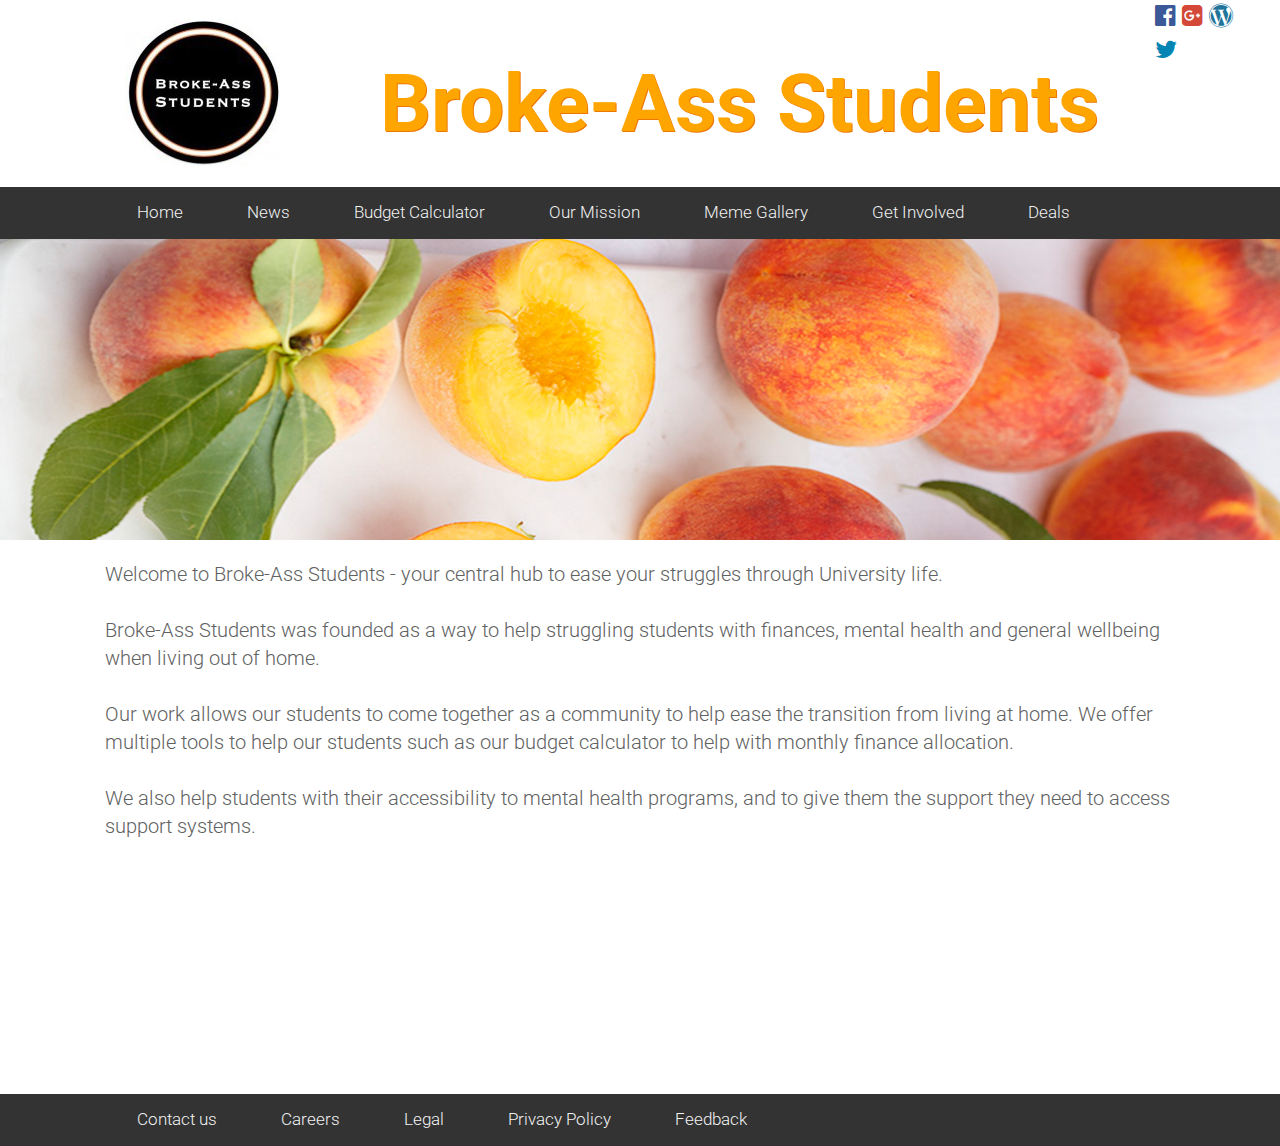
<file: index.html>
<!DOCTYPE html>
<html>
	<head>
		<title>Broke-Ass Students Hub</title>
		  <meta name="viewport" content="width=device-width, initial-scale=1, maximum-scale=1">
		<link rel="stylesheet" href="css/bootstrap3_grid.css"/>
		<link rel="stylesheet" href="css/styles.css"/>
		<link rel="stylesheet" type="text/css"
      			href="https://fonts.googleapis.com/css?family=Roboto:100,500,700"/>
      	<link rel="stylesheet" href="http://cdnjs.cloudflare.com/ajax/libs/font-awesome/4.4.0/css/font-awesome.min.css">

	</head>

<body>
	<header>
		<div class= "container">

			<div class="row">
				<div class="col-xs-3">
					<img id="logo" src="img/BAS.jpg"/> 
				</div>
				<div class="col-xs-9">
					<h1 id="mainTitle"> Broke-Ass Students</h1>
				</div>
			</div>
		</div>
	
		<div class="social">
				<a class="facebook" href="https://www.facebook.com/brokeassstudents/?fref=ts"><i class="fa fa-facebook-official"></i></a>
				<a class="googleplus" href="http://google.com"><i class="fa fa-google-plus-square"></i></a>
				<a class="wordpress" href="http://brokeassstudents.com"><i class="fa fa-wordpress"></i></a>
				<a class="twitter" href="https://twitter.com/basunsw"><i class="fa fa-twitter"></i></a>
		</div>




<div class="navigation">
	<div class="container">	
		<div class="row">
			<div class="col-sm-12">
				<ul class="nav">
				  <li><a href="index.html">Home</a></li>
				  <li><a href="news.html">News</a></li>
				  <li><a href="#budget">Budget Calculator</a></li>
				  <li><a href="mission.html">Our Mission</a></li>
				  <li><a href="memes.html">Meme Gallery</a></li>
				  <li><a href="#getinvolved">Get Involved</a></li>
				  <li><a href="deals.html">Deals</a></li>
				  <li class="icon">
				    <a href="javascript:void(0);" onclick="myFunction()">&#9776;</a>
				  </li>
				</ul>
			</div>
		</div>
	</div>
</div>	
</header>


<img id="apricots" src="img/apricots.png"/>

		
<section class="container">
	<div class="row">
		<div class="col-sm-12">
			<p>Welcome to Broke-Ass Students - your central hub to ease your struggles through University life.<br><br>

				Broke-Ass Students was founded as a way to help struggling students with finances, mental health and general wellbeing when living out of home.<br><br>

				Our work allows our students to come together as a community to help ease the transition from living at home. We offer multiple tools to help our students such as our budget calculator to help with monthly finance allocation.<br><br>

				We also help students with their accessibility to mental health programs, and to give them the support they need to access support systems.</p>
		</div>
	</div>

	<div class="row">	
		<div class="col-sm-4">
			<div class="videoWrapper">
   				<iframe width="560" height="315" src="https://www.youtube.com/embed/l-gQLqv9f4o" frameborder="0" allowfullscreen></iframe>
			</div>
		</div>
	</div>
</section>


<footer>
<div class="container">
	<ul class="nav">
		<li><a href="#Contact">Contact us</a></li>
		<li><a href="#Careers">Careers</a></li>
		<li><a href="#Legal">Legal</a></li>
		<li><a href="#Privacy">Privacy Policy</a></li>
		<li><a href="#Feedback">Feedback</a></li>
	</ul>
</div>
</footer>

<script src="js/custom.js"></script>
</body> 

</html>
</file>
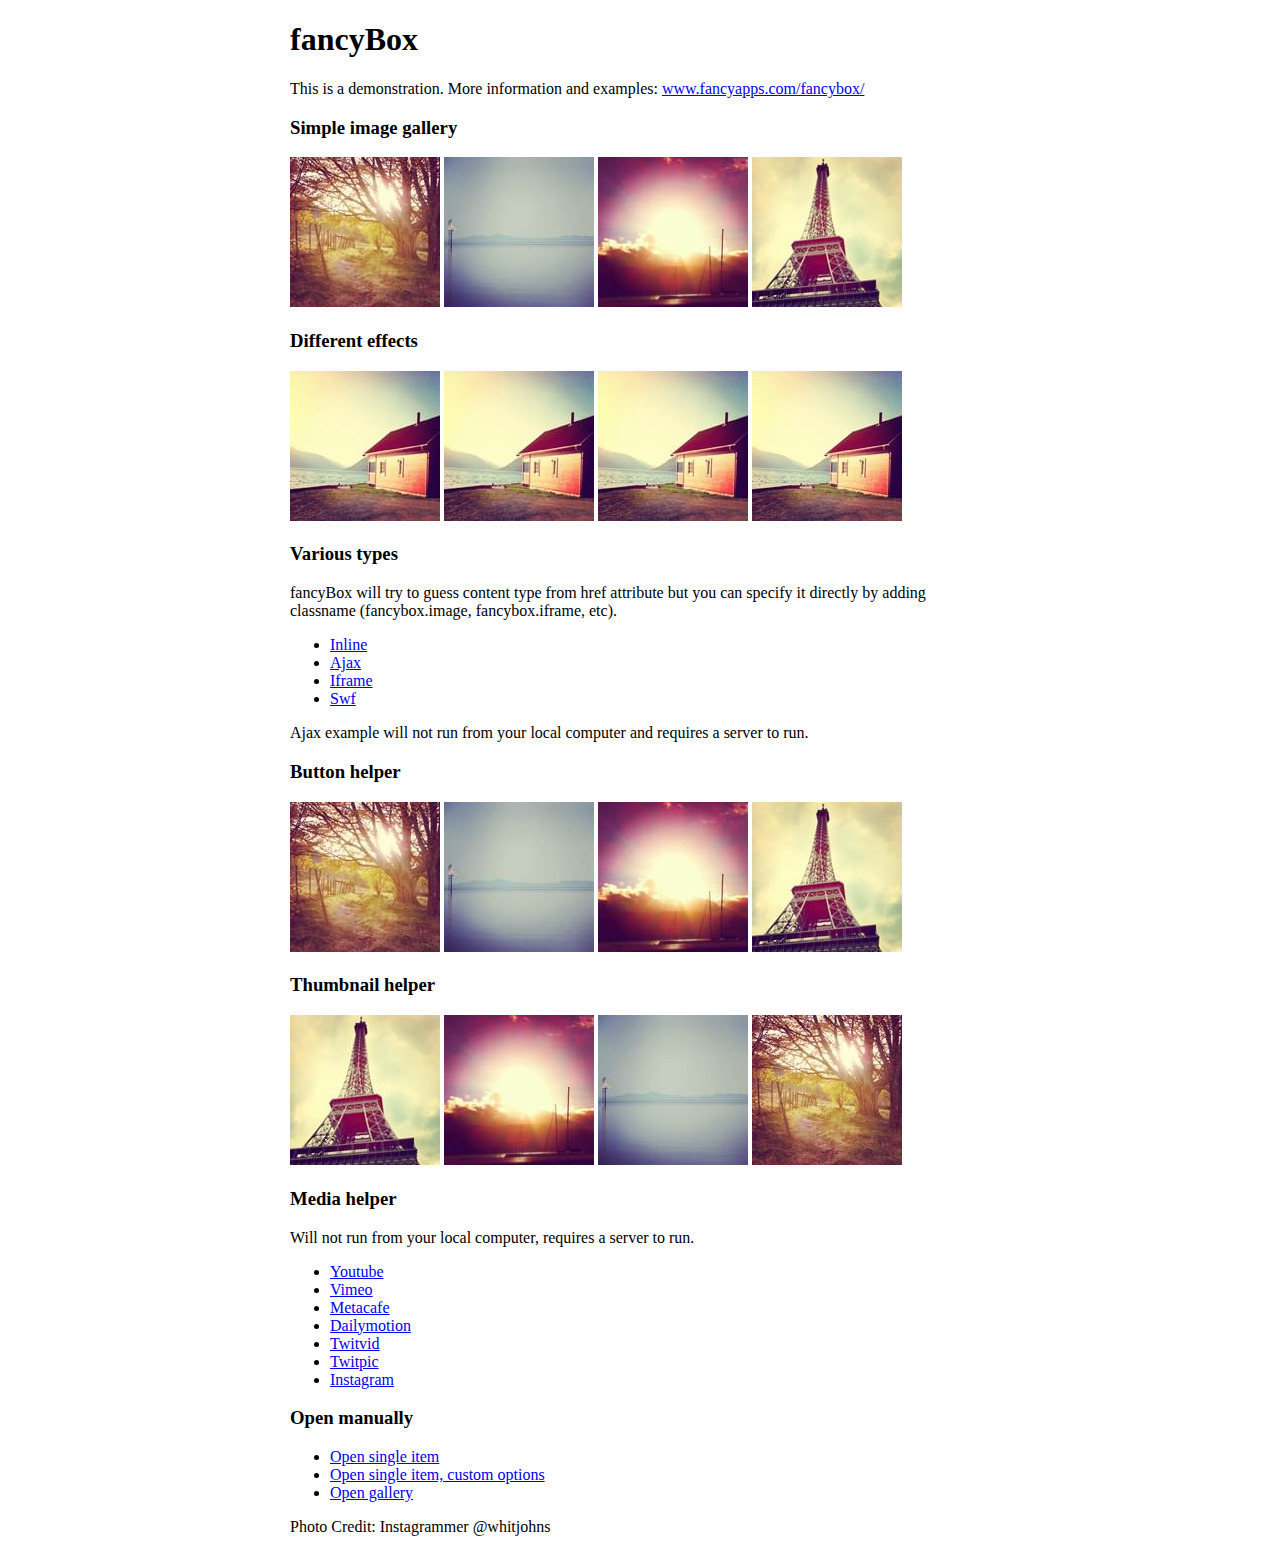
<file: demo/index.html>
<!DOCTYPE html>
<html>
<head>
	<title>fancyBox - Fancy jQuery Lightbox Alternative | Demonstration</title>
	<meta http-equiv="Content-Type" content="text/html; charset=UTF-8" />

	<!-- Add jQuery library -->
	<script type="text/javascript" src="../lib/jquery-1.10.1.min.js"></script>

	<!-- Add mousewheel plugin (this is optional) -->
	<script type="text/javascript" src="../lib/jquery.mousewheel-3.0.6.pack.js"></script>

	<!-- Add fancyBox main JS and CSS files -->
	<script type="text/javascript" src="../source/jquery.fancybox.js?v=2.1.5"></script>
	<link rel="stylesheet" type="text/css" href="../source/jquery.fancybox.css?v=2.1.5" media="screen" />

	<!-- Add Button helper (this is optional) -->
	<link rel="stylesheet" type="text/css" href="../source/helpers/jquery.fancybox-buttons.css?v=1.0.5" />
	<script type="text/javascript" src="../source/helpers/jquery.fancybox-buttons.js?v=1.0.5"></script>

	<!-- Add Thumbnail helper (this is optional) -->
	<link rel="stylesheet" type="text/css" href="../source/helpers/jquery.fancybox-thumbs.css?v=1.0.7" />
	<script type="text/javascript" src="../source/helpers/jquery.fancybox-thumbs.js?v=1.0.7"></script>

	<!-- Add Media helper (this is optional) -->
	<script type="text/javascript" src="../source/helpers/jquery.fancybox-media.js?v=1.0.6"></script>

	<script type="text/javascript">
		$(document).ready(function() {
			/*
			 *  Simple image gallery. Uses default settings
			 */

			$('.fancybox').fancybox();

			/*
			 *  Different effects
			 */

			// Change title type, overlay closing speed
			$(".fancybox-effects-a").fancybox({
				helpers: {
					title : {
						type : 'outside'
					},
					overlay : {
						speedOut : 0
					}
				}
			});

			// Disable opening and closing animations, change title type
			$(".fancybox-effects-b").fancybox({
				openEffect  : 'none',
				closeEffect	: 'none',

				helpers : {
					title : {
						type : 'over'
					}
				}
			});

			// Set custom style, close if clicked, change title type and overlay color
			$(".fancybox-effects-c").fancybox({
				wrapCSS    : 'fancybox-custom',
				closeClick : true,

				openEffect : 'none',

				helpers : {
					title : {
						type : 'inside'
					},
					overlay : {
						css : {
							'background' : 'rgba(238,238,238,0.85)'
						}
					}
				}
			});

			// Remove padding, set opening and closing animations, close if clicked and disable overlay
			$(".fancybox-effects-d").fancybox({
				padding: 0,

				openEffect : 'elastic',
				openSpeed  : 150,

				closeEffect : 'elastic',
				closeSpeed  : 150,

				closeClick : true,

				helpers : {
					overlay : null
				}
			});

			/*
			 *  Button helper. Disable animations, hide close button, change title type and content
			 */

			$('.fancybox-buttons').fancybox({
				openEffect  : 'none',
				closeEffect : 'none',

				prevEffect : 'none',
				nextEffect : 'none',

				closeBtn  : false,

				helpers : {
					title : {
						type : 'inside'
					},
					buttons	: {}
				},

				afterLoad : function() {
					this.title = 'Image ' + (this.index + 1) + ' of ' + this.group.length + (this.title ? ' - ' + this.title : '');
				}
			});


			/*
			 *  Thumbnail helper. Disable animations, hide close button, arrows and slide to next gallery item if clicked
			 */

			$('.fancybox-thumbs').fancybox({
				prevEffect : 'none',
				nextEffect : 'none',

				closeBtn  : false,
				arrows    : false,
				nextClick : true,

				helpers : {
					thumbs : {
						width  : 50,
						height : 50
					}
				}
			});

			/*
			 *  Media helper. Group items, disable animations, hide arrows, enable media and button helpers.
			*/
			$('.fancybox-media')
				.attr('rel', 'media-gallery')
				.fancybox({
					openEffect : 'none',
					closeEffect : 'none',
					prevEffect : 'none',
					nextEffect : 'none',

					arrows : false,
					helpers : {
						media : {},
						buttons : {}
					}
				});

			/*
			 *  Open manually
			 */

			$("#fancybox-manual-a").click(function() {
				$.fancybox.open('1_b.jpg');
			});

			$("#fancybox-manual-b").click(function() {
				$.fancybox.open({
					href : 'iframe.html',
					type : 'iframe',
					padding : 5
				});
			});

			$("#fancybox-manual-c").click(function() {
				$.fancybox.open([
					{
						href : '1_b.jpg',
						title : 'My title'
					}, {
						href : '2_b.jpg',
						title : '2nd title'
					}, {
						href : '3_b.jpg'
					}
				], {
					helpers : {
						thumbs : {
							width: 75,
							height: 50
						}
					}
				});
			});


		});
	</script>
	<style type="text/css">
		.fancybox-custom .fancybox-skin {
			box-shadow: 0 0 50px #222;
		}

		body {
			max-width: 700px;
			margin: 0 auto;
		}
	</style>
</head>
<body>
	<h1>fancyBox</h1>

	<p>This is a demonstration. More information and examples: <a href="http://fancyapps.com/fancybox/">www.fancyapps.com/fancybox/</a></p>

	<h3>Simple image gallery</h3>
	<p>
		<a class="fancybox" href="1_b.jpg" data-fancybox-group="gallery" title="Lorem ipsum dolor sit amet"><img src="1_s.jpg" alt="" /></a>

		<a class="fancybox" href="2_b.jpg" data-fancybox-group="gallery" title="Etiam quis mi eu elit temp"><img src="2_s.jpg" alt="" /></a>

		<a class="fancybox" href="3_b.jpg" data-fancybox-group="gallery" title="Cras neque mi, semper leon"><img src="3_s.jpg" alt="" /></a>

		<a class="fancybox" href="4_b.jpg" data-fancybox-group="gallery" title="Sed vel sapien vel sem uno"><img src="4_s.jpg" alt="" /></a>
	</p>

	<h3>Different effects</h3>
	<p>
		<a class="fancybox-effects-a" href="5_b.jpg" title="Lorem ipsum dolor sit amet, consectetur adipiscing elit"><img src="5_s.jpg" alt="" /></a>

		<a class="fancybox-effects-b" href="5_b.jpg" title="Lorem ipsum dolor sit amet, consectetur adipiscing elit"><img src="5_s.jpg" alt="" /></a>

		<a class="fancybox-effects-c" href="5_b.jpg" title="Lorem ipsum dolor sit amet, consectetur adipiscing elit"><img src="5_s.jpg" alt="" /></a>

		<a class="fancybox-effects-d" href="5_b.jpg" title="Lorem ipsum dolor sit amet, consectetur adipiscing elit"><img src="5_s.jpg" alt="" /></a>
	</p>

	<h3>Various types</h3>
	<p>
		fancyBox will try to guess content type from href attribute but you can specify it directly by adding classname (fancybox.image, fancybox.iframe, etc).
	</p>
	<ul>
		<li><a class="fancybox" href="#inline1" title="Lorem ipsum dolor sit amet">Inline</a></li>
		<li><a class="fancybox fancybox.ajax" href="ajax.txt">Ajax</a></li>
		<li><a class="fancybox fancybox.iframe" href="iframe.html">Iframe</a></li>
		<li><a class="fancybox" href="http://www.adobe.com/jp/events/cs3_web_edition_tour/swfs/perform.swf">Swf</a></li>
	</ul>

	<div id="inline1" style="width:400px;display: none;">
		<h3>Etiam quis mi eu elit</h3>
		<p>
			Lorem ipsum dolor sit amet, consectetur adipiscing elit. Etiam quis mi eu elit tempor facilisis id et neque. Nulla sit amet sem sapien. Vestibulum imperdiet porta ante ac ornare. Nulla et lorem eu nibh adipiscing ultricies nec at lacus. Cras laoreet ultricies sem, at blandit mi eleifend aliquam. Nunc enim ipsum, vehicula non pretium varius, cursus ac tortor. Vivamus fringilla congue laoreet. Quisque ultrices sodales orci, quis rhoncus justo auctor in. Phasellus dui eros, bibendum eu feugiat ornare, faucibus eu mi. Nunc aliquet tempus sem, id aliquam diam varius ac. Maecenas nisl nunc, molestie vitae eleifend vel, iaculis sed magna. Aenean tempus lacus vitae orci posuere porttitor eget non felis. Donec lectus elit, aliquam nec eleifend sit amet, vestibulum sed nunc.
		</p>
	</div>

	<p>
		Ajax example will not run from your local computer and requires a server to run.
	</p>

	<h3>Button helper</h3>
	<p>
		<a class="fancybox-buttons" data-fancybox-group="button" href="1_b.jpg"><img src="1_s.jpg" alt="" /></a>

		<a class="fancybox-buttons" data-fancybox-group="button" href="2_b.jpg"><img src="2_s.jpg" alt="" /></a>

		<a class="fancybox-buttons" data-fancybox-group="button" href="3_b.jpg"><img src="3_s.jpg" alt="" /></a>

		<a class="fancybox-buttons" data-fancybox-group="button" href="4_b.jpg"><img src="4_s.jpg" alt="" /></a>
	</p>

	<h3>Thumbnail helper</h3>
	<p>
		<a class="fancybox-thumbs" data-fancybox-group="thumb" href="4_b.jpg"><img src="4_s.jpg" alt="" /></a>

		<a class="fancybox-thumbs" data-fancybox-group="thumb" href="3_b.jpg"><img src="3_s.jpg" alt="" /></a>

		<a class="fancybox-thumbs" data-fancybox-group="thumb" href="2_b.jpg"><img src="2_s.jpg" alt="" /></a>

		<a class="fancybox-thumbs" data-fancybox-group="thumb" href="1_b.jpg"><img src="1_s.jpg" alt="" /></a>
	</p>

	<h3>Media helper</h3>
	<p>
		Will not run from your local computer, requires a server to run.
	</p>

	<ul>
		<li><a class="fancybox-media" href="http://www.youtube.com/watch?v=opj24KnzrWo">Youtube</a></li>
		<li><a class="fancybox-media" href="http://vimeo.com/47480346">Vimeo</a></li>
		<li><a class="fancybox-media" href="http://www.metacafe.com/watch/7635964/">Metacafe</a></li>
		<li><a class="fancybox-media" href="http://www.dailymotion.com/video/xoeylt_electric-guest-this-head-i-hold_music">Dailymotion</a></li>
		<li><a class="fancybox-media" href="http://twitvid.com/QY7MD">Twitvid</a></li>
		<li><a class="fancybox-media" href="http://twitpic.com/7p93st">Twitpic</a></li>
		<li><a class="fancybox-media" href="http://instagr.am/p/IejkuUGxQn">Instagram</a></li>
	</ul>

	<h3>Open manually</h3>
	<ul>
		<li><a id="fancybox-manual-a" href="javascript:;">Open single item</a></li>
		<li><a id="fancybox-manual-b" href="javascript:;">Open single item, custom options</a></li>
		<li><a id="fancybox-manual-c" href="javascript:;">Open gallery</a></li>
	</ul>

	<p>
		Photo Credit: Instagrammer @whitjohns
	</p>
</body>
</html>
</file>
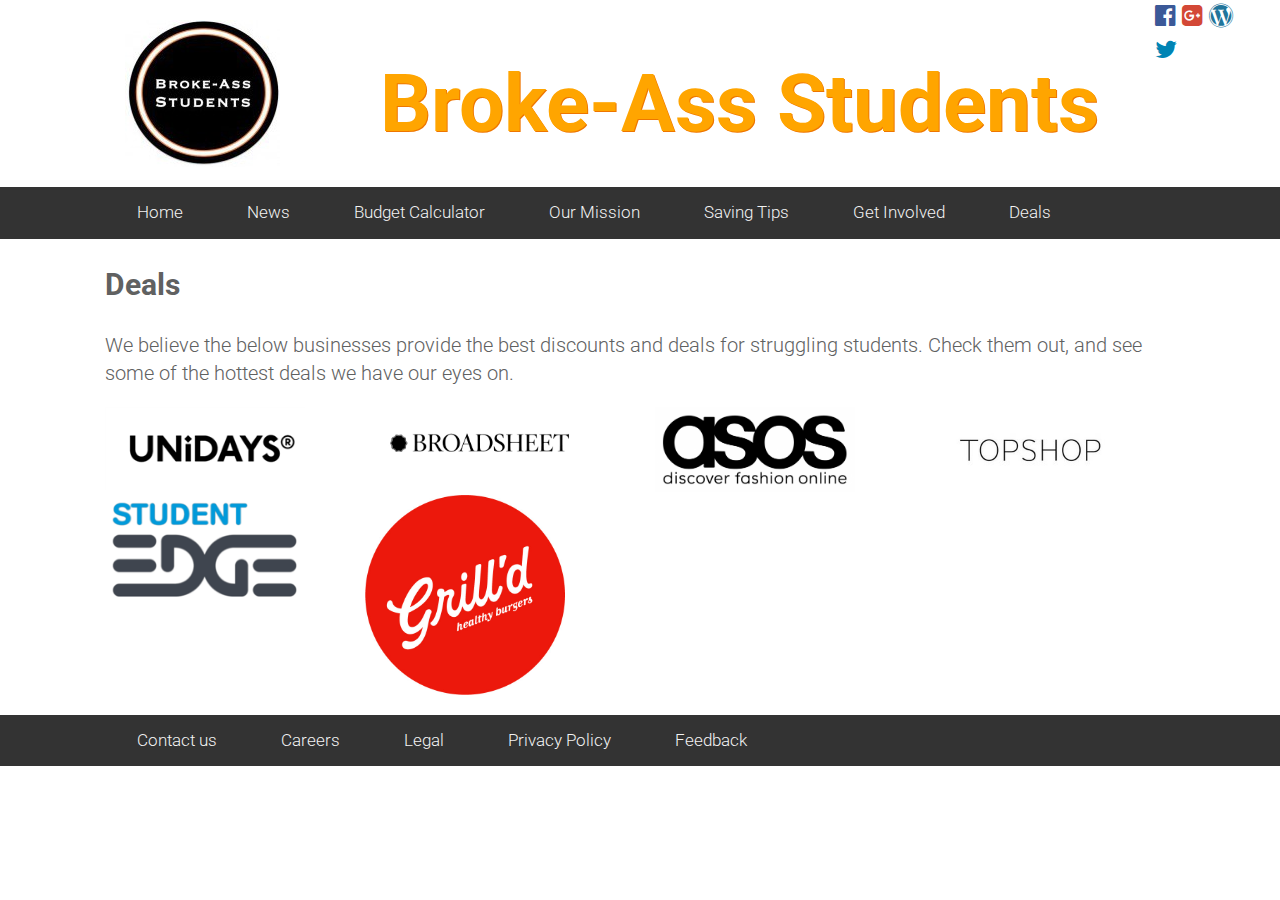
<file: deals.html>
<!DOCTYPE html>
<html>
	<head>
		<title>Broke-Ass Students - Deals</title>
		  <meta name="viewport" content="width=device-width, initial-scale=1, maximum-scale=1">
		<link rel="stylesheet" href="css/bootstrap3_grid.css"/>
		<link rel="stylesheet" href="css/styles.css"/>
		<link rel="stylesheet" type="text/css"
      			href="https://fonts.googleapis.com/css?family=Roboto:100,500,700"/>
      	<link rel="stylesheet" href="http://cdnjs.cloudflare.com/ajax/libs/font-awesome/4.4.0/css/font-awesome.min.css">
	</head>


<body>
	<header>
		<div class= "container">

			<div class="row">
				<div class="col-xs-3">
					<img id="logo" src="img/BAS.jpg"/> 
				</div>
				<div class="col-xs-9">
					<h1 id="mainTitle"> Broke-Ass Students</h1>
				</div>
			</div>
		</div>
		<div class="social">
				<a class="facebook" href="http://facebook.com"><i class="fa fa-facebook-official"></i></a>
				<a class="googleplus" href="http://google.com"><i class="fa fa-google-plus-square"></i></a>
				<a class="wordpress" href="http://brokeassstudents.com"><i class="fa fa-wordpress"></i></a>
				<a class="twitter" href="http://twitter.com"><i class="fa fa-twitter"></i></a>
		</div>

<div class="navigation">
	<div class="container">	
		<div class="row">
			<div class="col-sm-12">
				<ul class="nav">
				  <li><a href="index.html">Home</a></li>
				  <li><a href="news.html">News</a></li>
				  <li><a href="#budget">Budget Calculator</a></li>
				  <li><a href="mission.html">Our Mission</a></li>
				  <li><a href="#saving">Saving Tips</a></li>
				  <li><a href="#getinvolved">Get Involved</a></li>
				  <li><a href="deals.html">Deals</a></li>
				  <li class="icon">
				    <a href="javascript:void(0);" onclick="myFunction()">&#9776;</a>
				  </li>
				</ul>
			</div>
		</div>
	</div>

</div>	
</header>

<section class="container">
	<div class="row">
		<div class="col-sm-12">
			<h2>Deals</h2>
				<p>We believe the below businesses provide the best discounts and deals for struggling students. Check them out, and see some of the hottest deals we have our eyes on.</p>

		</div>
	<div class="images">
		<div class="col-sm-3"><img id="unidays" src="img/unidays.png"></div>
		<div class="col-sm-3"><img id="broadsheet" src="img/broadsheet.jpg"></div>
		<div class="col-sm-3"><img id="asos" src="img/asos.jpg"></div>
		<div class="col-sm-3"><img id="topshop" src="img/topshop.jpg"></div>
	</div>

	<div class="images">
		<div class="col-sm-3"><img id="studentedge" src="img/studentedge.png"></div>
		<div class-"col-sm-3"><img id="grilld" src="img/grilld.jpg"></div>
	</div>
				
</div>
</section> 
			
<footer>
<div class="container">
	<ul class="nav">
		<li><a href="#Contact">Contact us</a></li>
		<li><a href="#Careers">Careers</a></li>
		<li><a href="#Legal">Legal</a></li>
		<li><a href="#Privacy">Privacy Policy</a></li>
		<li><a href="#Feedback">Feedback</a></li>
	</ul>
</div>
</footer>

<script src="js/custom.js"></script>
</body> 

</html>
</file>
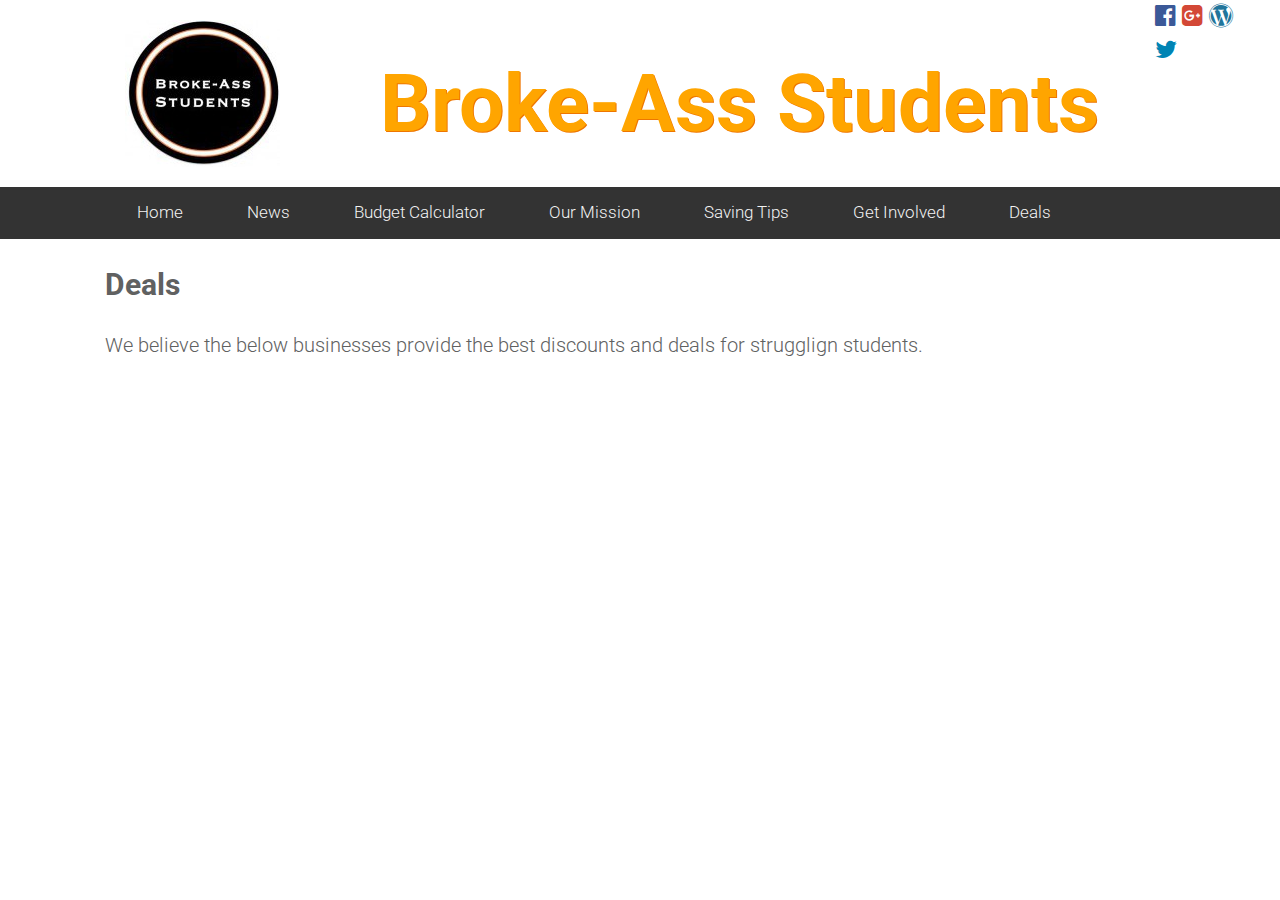
<file: getinvolved.html>
<!DOCTYPE html>
<html>
	<head>
		<title>Broke-Ass Students - Deals</title>
		  <meta name="viewport" content="width=device-width, initial-scale=1, maximum-scale=1">
		<link rel="stylesheet" href="css/bootstrap3_grid.css"/>
		<link rel="stylesheet" href="css/styles.css"/>
		<link rel="stylesheet" type="text/css"
      			href="https://fonts.googleapis.com/css?family=Roboto:100,500,700"/>
      	<link rel="stylesheet" href="http://cdnjs.cloudflare.com/ajax/libs/font-awesome/4.4.0/css/font-awesome.min.css">
	</head>


<body>
	<header>
		<div class= "container">

			<div class="row">
				<div class="col-xs-3">
					<img id="logo" src="img/BAS.jpg"/> 
				</div>
				<div class="col-xs-9">
					<h1 id="mainTitle"> Broke-Ass Students</h1>
				</div>
			</div>
		</div>
		<div class="social">
				<a class="facebook" href="http://facebook.com"><i class="fa fa-facebook-official"></i></a>
				<a class="googleplus" href="http://google.com"><i class="fa fa-google-plus-square"></i></a>
				<a class="wordpress" href="http://brokeassstudents.com"><i class="fa fa-wordpress"></i></a>
				<a class="twitter" href="http://twitter.com"><i class="fa fa-twitter"></i></a>
		</div>

<div class="navigation">
	<div class="container">	
		<div class="row">
			<div class="col-sm-12">
				<ul class="nav">
				  <li><a href="index.html">Home</a></li>
				  <li><a href="news.html">News</a></li>
				  <li><a href="#budget">Budget Calculator</a></li>
				  <li><a href="mission.html">Our Mission</a></li>
				  <li><a href="#saving">Saving Tips</a></li>
				  <li><a href="#getinvolved">Get Involved</a></li>
				  <li><a href="#deals">Deals</a></li>
				  <li class="icon">
				    <a href="javascript:void(0);" onclick="myFunction()">&#9776;</a>
				  </li>
				</ul>
			</div>
		</div>
	</div>
</div>	
</header>

<section class="container">
	<div class="row">
		<div class="col-sm-12">
			<h2>Deals</h2>
				<p>We believe the below businesses provide the best discounts and deals for strugglign students.</p>

				<p></p>
</file>
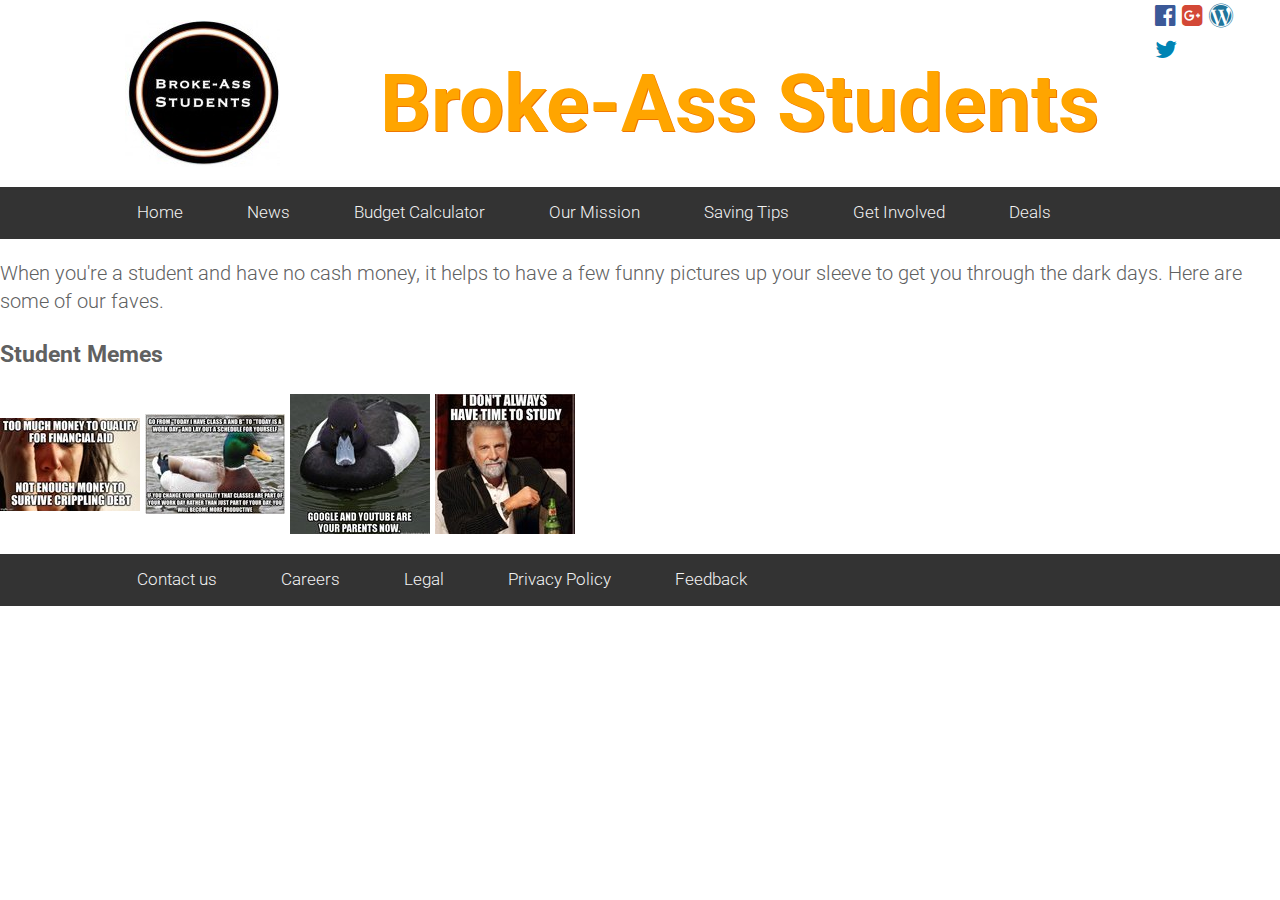
<file: memes.html>
<!DOCTYPE html>
<html>
<head>

		<title>Memes About Being A Student</title>
		  <meta name="viewport" content="width=device-width, initial-scale=1, maximum-scale=1">
		<link rel="stylesheet" href="css/bootstrap3_grid.css"/>
		<link rel="stylesheet" href="css/styles.css"/>
		<link rel="stylesheet" type="text/css"
      			href="https://fonts.googleapis.com/css?family=Roboto:100,500,700"/>
      	<link rel="stylesheet" href="http://cdnjs.cloudflare.com/ajax/libs/font-awesome/4.4.0/css/font-awesome.min.css">
      	<script src="js/custom.js"></script>
	<meta http-equiv="Content-Type" content="text/html; charset=UTF-8" />

	<!-- Add jQuery library -->
	<script type="text/javascript" src="lib/jquery-1.10.1.min.js"></script>

	<!-- Add mousewheel plugin (this is optional) -->
	<script type="text/javascript" src="lib/jquery.mousewheel-3.0.6.pack.js"></script>

	<!-- Add fancyBox main JS and CSS files -->
	<script type="text/javascript" src="source/jquery.fancybox.js?v=2.1.5"></script>
	<link rel="stylesheet" type="text/css" href="../source/jquery.fancybox.css?v=2.1.5" media="screen" />

	<!-- Add Button helper (this is optional) -->
	<link rel="stylesheet" type="text/css" href="source/helpers/jquery.fancybox-buttons.css?v=1.0.5" />
	<script type="text/javascript" src="../source/helpers/jquery.fancybox-buttons.js?v=1.0.5"></script>

	<!-- Add Thumbnail helper (this is optional) -->
	<link rel="stylesheet" type="text/css" href="source/helpers/jquery.fancybox-thumbs.css?v=1.0.7" />
	<script type="text/javascript" src="../source/helpers/jquery.fancybox-thumbs.js?v=1.0.7"></script>

	<!-- Add Media helper (this is optional) -->
	<script type="text/javascript" src="source/helpers/jquery.fancybox-media.js?v=1.0.6"></script>

	<script type="text/javascript">
		$(document).ready(function() {
			/*
			 *  Simple image gallery. Uses default settings
			 */

			$('.fancybox').fancybox();

			/*
			 *  Different effects
			 */

			// Change title type, overlay closing speed
			$(".fancybox-effects-a").fancybox({
				helpers: {
					title : {
						type : 'outside'
					},
					overlay : {
						speedOut : 0
					}
				}
			});

			// Disable opening and closing animations, change title type
			$(".fancybox-effects-b").fancybox({
				openEffect  : 'none',
				closeEffect	: 'none',

				helpers : {
					title : {
						type : 'over'
					}
				}
			});

			// Set custom style, close if clicked, change title type and overlay color
			$(".fancybox-effects-c").fancybox({
				wrapCSS    : 'fancybox-custom',
				closeClick : true,

				openEffect : 'none',

				helpers : {
					title : {
						type : 'inside'
					},
					overlay : {
						css : {
							'background' : 'rgba(238,238,238,0.85)'
						}
					}
				}
			});

			// Remove padding, set opening and closing animations, close if clicked and disable overlay
			$(".fancybox-effects-d").fancybox({
				padding: 0,

				openEffect : 'elastic',
				openSpeed  : 150,

				closeEffect : 'elastic',
				closeSpeed  : 150,

				closeClick : true,

				helpers : {
					overlay : null
				}
			});

			/*
			 *  Button helper. Disable animations, hide close button, change title type and content
			 */

			$('.fancybox-buttons').fancybox({
				openEffect  : 'none',
				closeEffect : 'none',

				prevEffect : 'none',
				nextEffect : 'none',

				closeBtn  : false,

				helpers : {
					title : {
						type : 'inside'
					},
					buttons	: {}
				},

				afterLoad : function() {
					this.title = 'Image ' + (this.index + 1) + ' of ' + this.group.length + (this.title ? ' - ' + this.title : '');
				}
			});


			/*
			 *  Thumbnail helper. Disable animations, hide close button, arrows and slide to next gallery item if clicked
			 */

			$('.fancybox-thumbs').fancybox({
				prevEffect : 'none',
				nextEffect : 'none',

				closeBtn  : false,
				arrows    : false,
				nextClick : true,

				helpers : {
					thumbs : {
						width  : 50,
						height : 50
					}
				}
			});

			/*
			 *  Media helper. Group items, disable animations, hide arrows, enable media and button helpers.
			*/
			$('.fancybox-media')
				.attr('rel', 'media-gallery')
				.fancybox({
					openEffect : 'none',
					closeEffect : 'none',
					prevEffect : 'none',
					nextEffect : 'none',

					arrows : false,
					helpers : {
						media : {},
						buttons : {}
					}
				});

			/*
			 *  Open manually
			 */

			$("#fancybox-manual-a").click(function() {
				$.fancybox.open('1_b.jpg');
			});

			$("#fancybox-manual-b").click(function() {
				$.fancybox.open({
					href : 'iframe.html',
					type : 'iframe',
					padding : 5
				});
			});

			$("#fancybox-manual-c").click(function() {
				$.fancybox.open([
					{
						href : '1_b.jpg',
						title : 'My title'
					}, {
						href : '2_b.jpg',
						title : '2nd title'
					}, {
						href : '3_b.jpg'
					}
				], {
					helpers : {
						thumbs : {
							width: 75,
							height: 50
						}
					}
				});
			});


		});
	</script>
	<style type="text/css">
		.fancybox-custom .fancybox-skin {
			box-shadow: 0 0 50px #222;
		}
	</style>


</head>

<body>
	<header>
		<div class= "container">

			<div class="row">
				<div class="col-xs-3">
					<img id="logo" src="img/BAS.jpg"/> 
				</div>
				<div class="col-xs-9">
					<h1 id="mainTitle"> Broke-Ass Students</h1>
				</div>
			</div>
		</div>
	
		<div class="social">
				<a class="facebook" href="https://www.facebook.com/brokeassstudents/?fref=ts"><i class="fa fa-facebook-official"></i></a>
				<a class="googleplus" href="http://google.com"><i class="fa fa-google-plus-square"></i></a>
				<a class="wordpress" href="http://brokeassstudents.com"><i class="fa fa-wordpress"></i></a>
				<a class="twitter" href="https://twitter.com/basunsw"><i class="fa fa-twitter"></i></a>
		</div>




<div class="navigation">
	<div class="container">	
		<div class="row">
			<div class="col-sm-12">
				<ul class="nav">
				  <li><a href="index.html">Home</a></li>
				  <li><a href="news.html">News</a></li>
				  <li><a href="#budget">Budget Calculator</a></li>
				  <li><a href="mission.html">Our Mission</a></li>
				  <li><a href="#saving">Saving Tips</a></li>
				  <li><a href="#getinvolved">Get Involved</a></li>
				  <li><a href="deals.html">Deals</a></li>
				  <li class="icon">
				    <a href="javascript:void(0);" onclick="myFunction()">&#9776;</a>
				  </li>
				</ul>
			</div>
		</div>
	</div>
</div>	
</header>


	<p>When you're a student and have no cash money, it helps to have a few funny pictures up your sleeve to get you through the dark days. Here are some of our faves.</p>

	<h3>Student Memes</h3>
	<p>
		<a class="fancybox" href="img/c_b.jpg" data-fancybox-group="gallery" title="Student debt life"><img src="img/c_s.jpg" alt="" /></a>

		<a class="fancybox" href="img/b_b.jpg" data-fancybox-group="gallery" title="Some good advice"><img src="img/b_s.jpg" alt="" /></a>

		<a class="fancybox" href="img/a_b.jpg" data-fancybox-group="gallery" title="More advice"><img src="img/a_s.jpg" alt="" /></a>

		<a class="fancybox" href="img/d_b.jpg" data-fancybox-group="gallery" title="Preaching to the choir"><img src="img/d_s.jpg" alt="" /></a>
	</p>

<footer>
<div class="container">
	<ul class="nav">
		<li><a href="#Contact">Contact us</a></li>
		<li><a href="#Careers">Careers</a></li>
		<li><a href="#Legal">Legal</a></li>
		<li><a href="#Privacy">Privacy Policy</a></li>
		<li><a href="#Feedback">Feedback</a></li>
	</ul>
</div>
</footer>



</body>


</html>
</file>
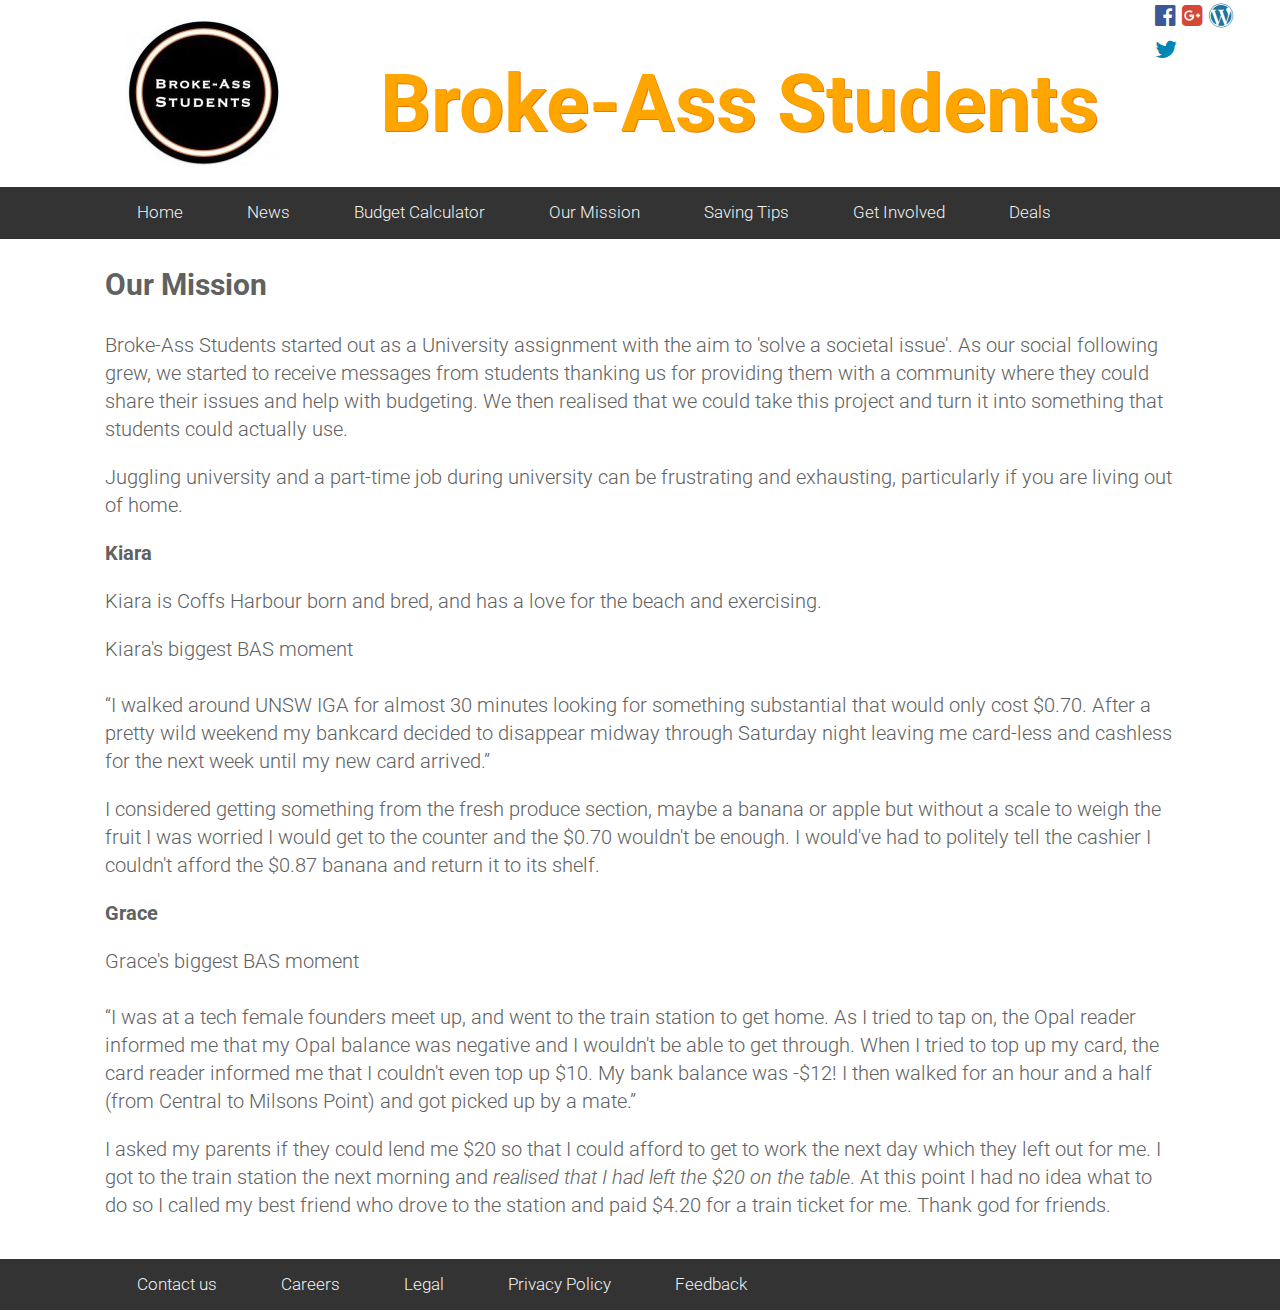
<file: mission.html>
<!DOCTYPE html>
<html>
	<head>
		<title>Broke-Ass Students - Our Mission</title>
		  <meta name="viewport" content="width=device-width, initial-scale=1, maximum-scale=1">
		<link rel="stylesheet" href="css/bootstrap3_grid.css"/>
		<link rel="stylesheet" href="css/styles.css"/>
		<link rel="stylesheet" type="text/css"
      			href="https://fonts.googleapis.com/css?family=Roboto:100,500,700"/>
      	<link rel="stylesheet" href="http://cdnjs.cloudflare.com/ajax/libs/font-awesome/4.4.0/css/font-awesome.min.css">
	</head>


<body>
	<header>
		<div class= "container">

			<div class="row">
				<div class="col-xs-3">
					<img id="logo" src="img/BAS.jpg"/> 
				</div>
				<div class="col-xs-9">
					<h1 id="mainTitle"> Broke-Ass Students</h1>
				</div>
			</div>
		</div>
		<div class="social">
				<a class="facebook" href="http://facebook.com"><i class="fa fa-facebook-official"></i></a>
				<a class="googleplus" href="http://google.com"><i class="fa fa-google-plus-square"></i></a>
				<a class="wordpress" href="http://brokeassstudents.com"><i class="fa fa-wordpress"></i></a>
				<a class="twitter" href="http://twitter.com"><i class="fa fa-twitter"></i></a>
		</div>

<div class="navigation">
	<div class="container">	
		<div class="row">
			<div class="col-sm-12">
				<ul class="nav">
				  <li><a href="index.html">Home</a></li>
				  <li><a href="news.html">News</a></li>
				  <li><a href="#budget">Budget Calculator</a></li>
				  <li><a href="mission.html">Our Mission</a></li>
				  <li><a href="#saving">Saving Tips</a></li>
				  <li><a href="#getinvolved">Get Involved</a></li>
				  <li><a href="#deals">Deals</a></li>
				  <li class="icon">
				    <a href="javascript:void(0);" onclick="myFunction()">&#9776;</a>
				  </li>
				</ul>
			</div>
		</div>
	</div>
</div>	
</header>

<section class="container">
	<div class="row">
		<div class="col-sm-12">
			<h2>Our Mission</h2>

			<p>Broke-Ass Students started out as a University assignment with the aim to 'solve a societal issue'. As our social following grew, we started to receive messages from students thanking us for providing them with a community where they could share their issues and help with budgeting. We then realised that we could take this project and turn it into something that students could actually use.</p>

			<p>Juggling university and a part-time job during university can be frustrating and exhausting, particularly if you are living out of home.</p>


			<b>Kiara</b><br>
			<p>Kiara is Coffs Harbour born and bred, and has a love for the beach and exercising. </p>

			<p>Kiara's biggest BAS moment<br><br>
				<q>I walked around UNSW IGA for almost 30 minutes looking for something substantial that would only cost $0.70. After a pretty wild weekend my bankcard decided to disappear midway through Saturday night leaving me card-less and cashless for the next week until my new card arrived.</p> I considered getting something from the fresh produce section, maybe a banana or apple but without a scale to weigh the fruit I was worried I would get to the counter and the $0.70 wouldn't be enough. I would've had to politely tell the cashier I couldn't afford the $0.87 banana and return it to its shelf. </q>
			</p>

			<b>Grace</b>
				<p>Grace's biggest BAS moment<br><br>
					<q>I was at a tech female founders meet up, and went to the train station to get home. As I tried to tap on, the Opal reader informed me that my Opal balance was negative and I wouldn't be able to get through. When I tried to top up my card, the card reader informed me that I couldn't even top up $10. My bank balance was -$12! I then walked for an hour and a half (from Central to Milsons Point) and got picked up by a mate.</p> I asked my parents if they could lend me $20 so that I could afford to get to work the next day which they left out for me. I got to the train station the next morning and <i>realised that I had left the $20 on the table</i>. At this point I had no idea what to do so I called my best friend who drove to the station and paid $4.20 for a train ticket for me. Thank god for friends.</q>
				</p>	

</section>


<footer>
<div class="container">
	<ul class="nav">
		<li><a href="#Contact">Contact us</a></li>
		<li><a href="#Careers">Careers</a></li>
		<li><a href="#Legal">Legal</a></li>
		<li><a href="#Privacy">Privacy Policy</a></li>
		<li><a href="#Feedback">Feedback</a></li>
	</ul>
</div>
</footer>

<script src="js/custom.js"></script>
</body> 

</html>
</file>
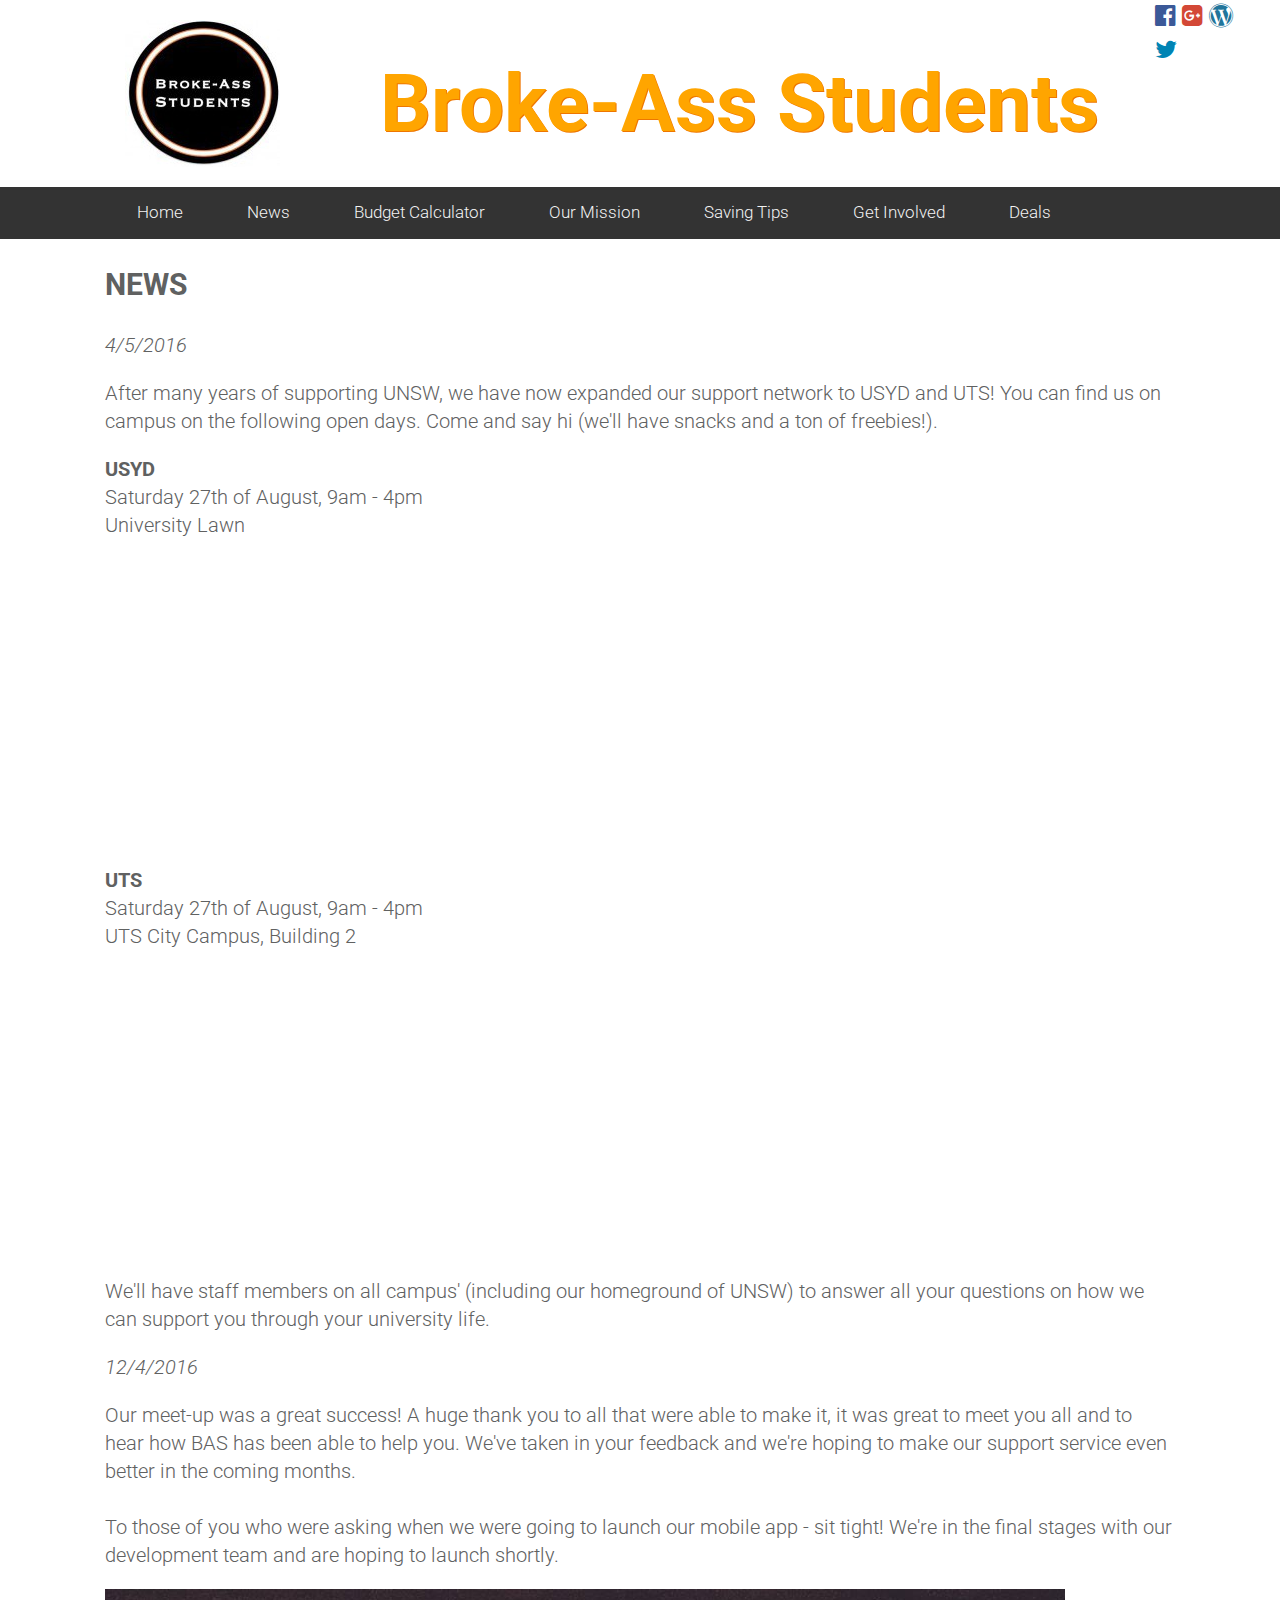
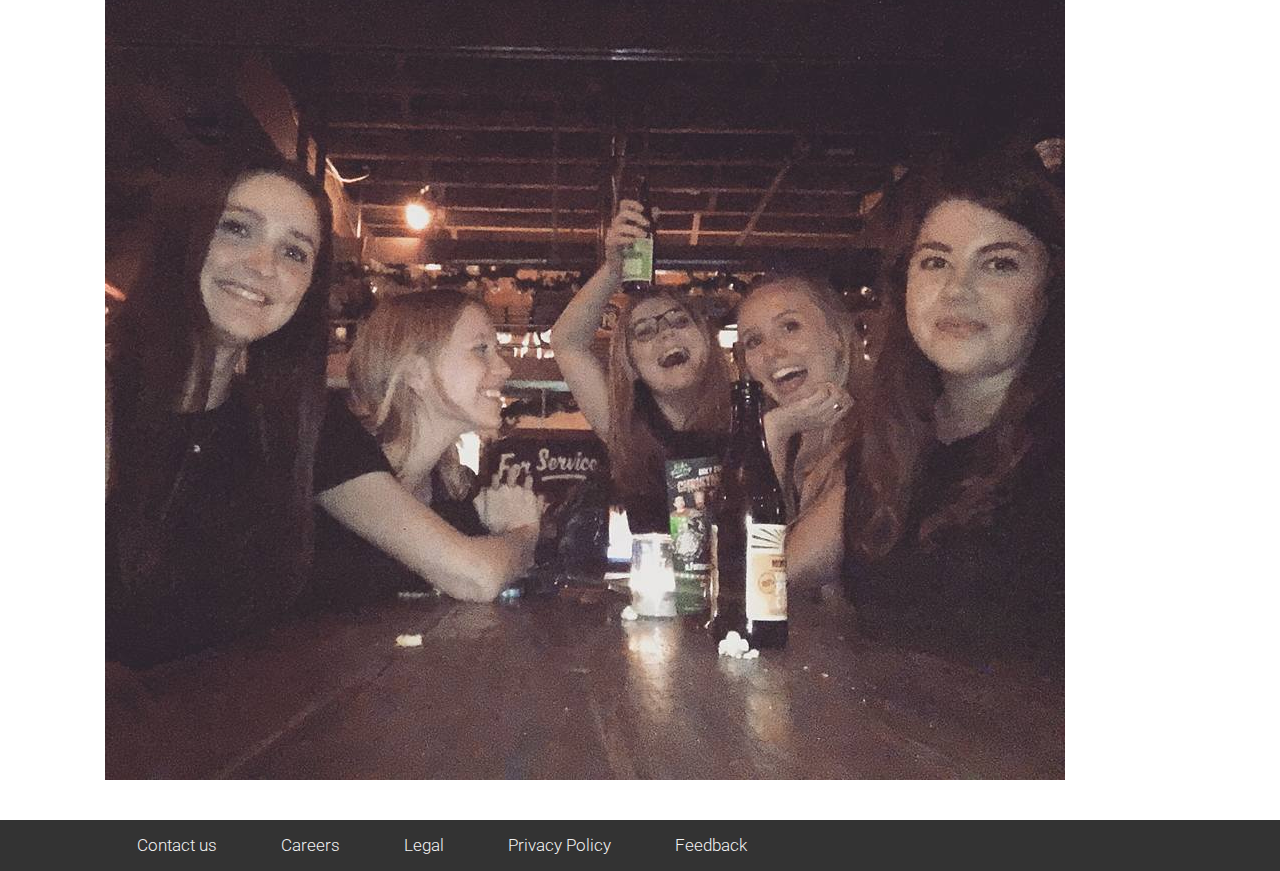
<file: news.html>
<!DOCTYPE html>
<html>
	<head>
		<title>Broke-Ass Students - News</title>
		  <meta name="viewport" content="width=device-width, initial-scale=1, maximum-scale=1">
		<link rel="stylesheet" href="css/bootstrap3_grid.css"/>
		<link rel="stylesheet" href="css/styles.css"/>
		<link rel="stylesheet" type="text/css"
      			href="https://fonts.googleapis.com/css?family=Roboto:100,500,700"/>
      	<link rel="stylesheet" href="http://cdnjs.cloudflare.com/ajax/libs/font-awesome/4.4.0/css/font-awesome.min.css">
	</head>


<body>
	<header>
		<div class= "container">
			<div class="row">
				<div class="col-xs-3">
					<img id="logo" src="img/BAS.jpg"/> 
				</div>
				<div class="col-xs-9">
					<h1 id="mainTitle"> Broke-Ass Students</h1>
				</div>
			</div>
		</div>
		<div class="social">
				<a class="facebook" href="http://facebook.com"><i class="fa fa-facebook-official"></i></a>
				<a class="googleplus" href="http://google.com"><i class="fa fa-google-plus-square"></i></a>
				<a class="wordpress" href="http://brokeassstudents.com"><i class="fa fa-wordpress"></i></a>
				<a class="twitter" href="http://twitter.com"><i class="fa fa-twitter"></i></a>
		</div>

<div class="navigation">
	<div class="container">	
		<div class="row">
			<div class="col-sm-12">
				<ul class="nav">
				  <li><a href="index.html">Home</a></li>
				  <li><a href="news.html">News</a></li>
				  <li><a href="#budget">Budget Calculator</a></li>
				  <li><a href="mission.html">Our Mission</a></li>
				  <li><a href="#saving">Saving Tips</a></li>
				  <li><a href="#getinvolved">Get Involved</a></li>
				  <li><a href="#deals">Deals</a></li>
				  <li class="icon">
				    <a href="javascript:void(0);" onclick="myFunction()">&#9776;</a>
				  </li>
				</ul>
			</div>
		</div>
	</div>
</div>	
</header>


<section class="container">
	<div class="row">
		<div class="col-sm-12">
			<h2>NEWS</h2>

			<i>4/5/2016</i>


			<p>After many years of supporting UNSW, we have now expanded our support network to USYD and UTS! You can find us on campus on the following open days. Come and say hi (we'll have snacks and a ton of freebies!). 

			<p><b>USYD</b><br>
			Saturday 27th of August, 9am - 4pm<br>
			University Lawn<br>
			  <iframe src="https://www.google.com/maps/embed?pb=!1m18!1m12!1m3!1d3312.041540403237!2d151.1851586152107!3d-33.888583980650786!2m3!1f0!2f0!3f0!3m2!1i1024!2i768!4f13.1!3m3!1m2!1s0x6b12b1d4ab9ef1d9%3A0x1d017d69037a07c0!2sThe+University+of+Sydney!5e0!3m2!1sen!2sau!4v1463792162557" width="400" height="300" frameborder="0" style="border:0" allowfullscreen></iframe><br></p>

			<p><b>UTS</b><br>
			Saturday 27th of August, 9am - 4pm<br>
			UTS City Campus, Building 2 <br>
				<iframe src="https://www.google.com/maps/embed?pb=!1m18!1m12!1m3!1d3312.2491123875457!2d151.19830551521062!3d-33.88323758065227!2m3!1f0!2f0!3f0!3m2!1i1024!2i768!4f13.1!3m3!1m2!1s0x6b12ae265bb4a143%3A0x16e224b2bd8fa957!2sUniversity+of+Technology+Sydney!5e0!3m2!1sen!2sau!4v1463792215538" width="400" height="300" frameborder="0" style="border:0" allowfullscreen></iframe><br></p>

			We'll have staff members on all campus' (including our homeground of UNSW) to answer all your questions on how we can support you through your university life.</p>


			<i>12/4/2016</i><br>
			<p>Our meet-up was a great success! A huge thank you to all that were able to make it, it was great to meet you all and to hear how BAS has been able to help you. We've taken in your feedback and we're hoping to make our support service even better in the coming months.<br><br>

			To those of you who were asking when we were going to launch our mobile app - sit tight! We're in the final stages with our development team and are hoping to launch shortly.<br></p>

			<img id ='BAS Friends' src="img/BASgirls.jpg"></p>

		</div>
	</div>
</section>	


<footer>
<div class="container">
	<ul class="nav">
		<li><a href="#Contact">Contact us</a></li>
		<li><a href="#Careers">Careers</a></li>
		<li><a href="#Legal">Legal</a></li>
		<li><a href="#Privacy">Privacy Policy</a></li>
		<li><a href="#Feedback">Feedback</a></li>
	</ul>
</div>
</footer>

<script src="js/custom.js"></script>
</body> 

</html>
</file>
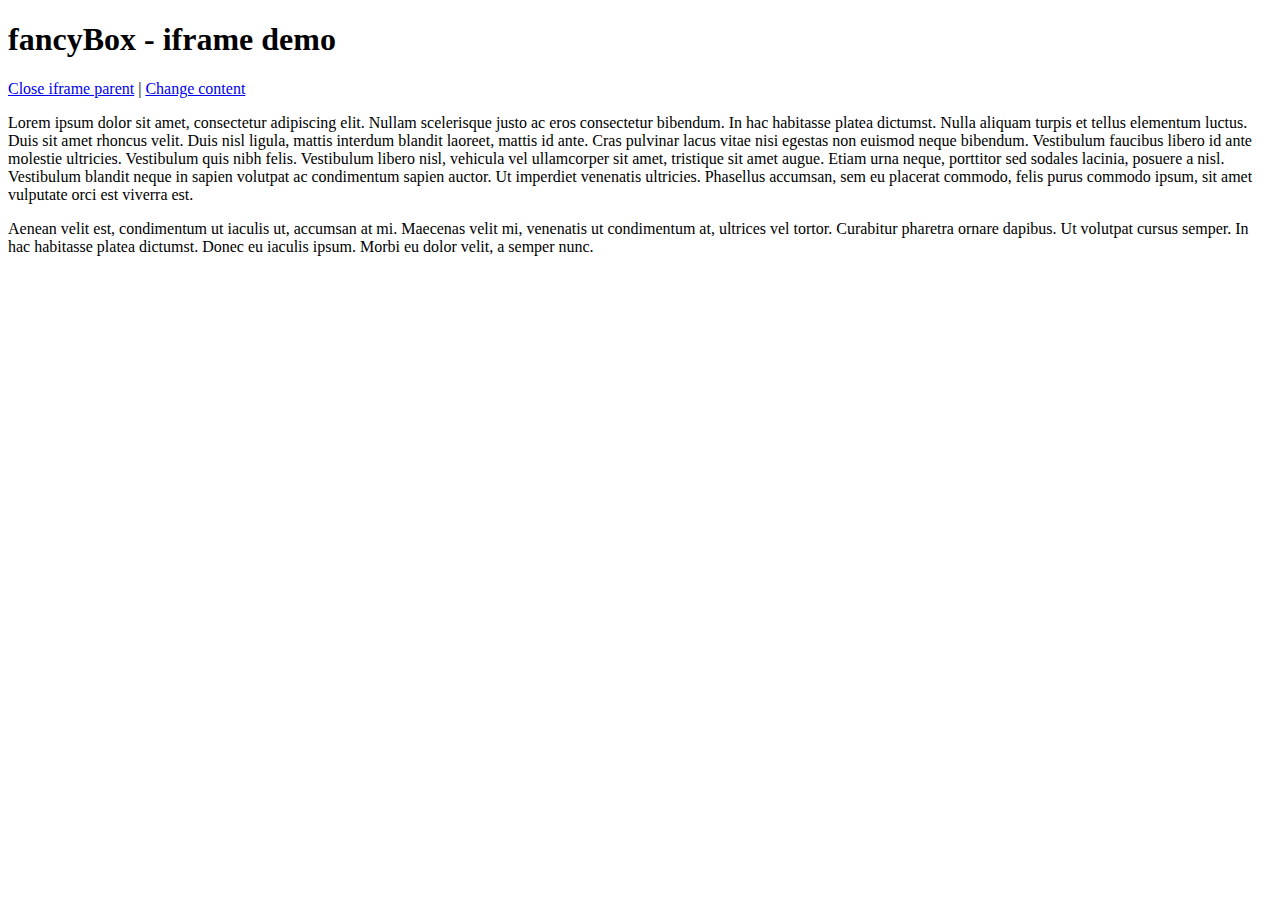
<file: demo/iframe.html>
<!DOCTYPE html>
<html>
<head>
	<title>fancyBox - iframe demo</title>
	<meta http-equiv="Content-Type" content="text/html; charset=UTF-8" />
</head>
<body>
	<h1>fancyBox - iframe demo</h1>

	<p>
		<a href="javascript:parent.jQuery.fancybox.close();">Close iframe parent</a>

		|

		<a href="javascript:parent.jQuery.fancybox.open({href : '1_b.jpg', title : 'My title'});">Change content</a>
	</p>

	<p>
		Lorem ipsum dolor sit amet, consectetur adipiscing elit. Nullam scelerisque justo ac eros consectetur bibendum. In hac habitasse platea dictumst. Nulla aliquam turpis et tellus elementum luctus. Duis sit amet rhoncus velit. Duis nisl ligula, mattis interdum blandit laoreet, mattis id ante. Cras pulvinar lacus vitae nisi egestas non euismod neque bibendum. Vestibulum faucibus libero id ante molestie ultricies. Vestibulum quis nibh felis. Vestibulum libero nisl, vehicula vel ullamcorper sit amet, tristique sit amet augue. Etiam urna neque, porttitor sed sodales lacinia, posuere a nisl. Vestibulum blandit neque in sapien volutpat ac condimentum sapien auctor. Ut imperdiet venenatis ultricies. Phasellus accumsan, sem eu placerat commodo, felis purus commodo ipsum, sit amet vulputate orci est viverra est.
	</p>

	<p>
		Aenean velit est, condimentum ut iaculis ut, accumsan at mi. Maecenas velit mi, venenatis ut condimentum at, ultrices vel tortor. Curabitur pharetra ornare dapibus. Ut volutpat cursus semper. In hac habitasse platea dictumst. Donec eu iaculis ipsum. Morbi eu dolor velit, a semper nunc.
	</p>
</body>
</html>
</file>
<file: css/styles.css>
* {
  -moz-box-sizing: border-box; /* Firexfox */
  -webkit-box-sizing: border-box; /* Safari/Chrome/iOS/Android */
  box-sizing: border-box; /* IE */
}

/* Clear fix hack */
.clearfix:after {
  content: ".";
  display: block;
  clear: both;
  visibility: hidden;
  line-height: 0;
  height: 0;
}

.welcome {
	float:center;
}

.clear {
  clear: both;
}

.alignright {
  float: right;
  padding: 0 0 10px 10px; /* note the padding around a right floated image */
}

.alignleft {
  float: left;
  padding: 0 10px 10px 0; /* note the padding around a left floated image */
}


    .fancybox-nav span {
        visibility: visible;
    }

    .fancybox-nav {
        width: 80px;
    }

    .fancybox-prev {
        left: -80px;
    }

    .fancybox-next {
        right: -80px;
    }


/******************************************
/* BASE STYLES
/*******************************************/

body {
  color: white;
  font-size: 20px;
  line-height: 1.4;
  color: #606161;
  font-family: Roboto;
  font-weight: 300;
}
a {
  text-decoration: none;
}





/******************************************
/* LAYOUT
/*******************************************/

/* Center the container */
.container {
	max-width:1100px ;	
  margin: 0 auto; 
}

#logo {
  margin:20px;
}


#unidays {
  max-width:200px;
  margin: 0 auto;
}

#topshop {
  max-width:200px;
  margin: 0 auto;
}

#asos {
  max-width:200px;
  margin: 0 auto;
}

#broadsheet {
  max-width:200px;
  margin: 0 auto;
}

#studentedge {
  max-width:200px;
  margin: 0 auto;
}

#grilld {
  max-width:200px;
  max-height:200px;
  margin: 0 auto;
}

#videoWrapper {
  display: center;
}

#mainTitle {
/*	height:147px;
	line-height:137px;
	display:inline-block;
	vertical-align:top;*/
}

ul {
    list-style-type: none;
    margin: 10px;
    padding: 0px;
    overflow: hidden;
    background-color: #333;
    display: center;
}

footer {
    margin-top:20px;
    background-color: #333;
}

li {
    float: left;
     display: block;
    color: white;
    text-align: center;
    padding: 0px 16px;
    text-decoration: none;
}

body {margin:0;}
ul.nav {
  list-style-type: none;
  margin: 0;
  padding: 0;}

 .navigation {
  overflow: hidden;
  background-color: #333;
}

ul.nav li {float: left;}

ul.nav li a {
  display: inline-block;
  color: #f2f2f2;
  text-align: center;
  padding: 14px 16px;
  text-decoration: none;
  transition: 0.3s;
  font-size: 17px;
}

ul.nav li a:hover {background-color: #111;}

ul.nav li.icon {display: none;}

@media screen and (max-width:680px) {
  ul.nav li:not(:first-child) {display: none;}
  ul.nav li.icon {
    float: right;
    display: inline-block;
  }
}

@media screen and (max-width:680px) {
  ul.nav.responsive {position: relative;}
  ul.nav.responsive li.icon {
    position: absolute;
    right: 0;
    top: 0;
  }
  ul.nav.responsive li {
    float: none;
    display: inline;
  }
  ul.nav.responsive li a {
    display: block;
    text-align: left;
  }
}

#apricots {
  width:100%;
}

h1 {
  font-size: 80px;
  text-shadow: 1px 1px #EE7600;
  color:orange;
  font-weight: 700;
  margin-bottom: 20px;
  }

.social {
  position:absolute;
  top: 0;
  right: 20px;
  width: 105px;
  height: 130px;
  font-size:24px;
}

.facebook {
  color:#3b5998;
}

.googleplus {
  color:#d34836;
}

.wordpress {
  color:#21759b;
}

.twitter {
  color:#0084b4;
}

.video {
  display:inline-block;
}

.videoWrapper {
  position: relative;
  padding-bottom: 56.25%; /* 16:9 */
  padding-top: 25px;
  height: 0;
}
.videoWrapper iframe {
  position: absolute;
  top: 0;
  left: 0;
  width: 100%;
  height: 100%;
}




/*==========  Mobile First Method  ==========*/

/* Custom, iPhone Retina */ 
@media only screen and (min-width : 320px) {

}

/* Extra Small Devices, Phones */ 
@media only screen and (min-width : 480px) {

}

/* Small Devices, Tablets */
@media only screen and (min-width : 768px) {
#mainTitle {
line-height:100px;
}

}

/* Medium Devices, Desktops */
@media only screen and (min-width : 992px) {

}

/* Large Devices, Wide Screens */
@media only screen and (min-width : 1200px) {

}



/*==========  Non-Mobile First Method  ==========*/

/* Large Devices, Wide Screens */
@media only screen and (max-width : 1200px) {

}

/* Medium Devices, Desktops */
@media only screen and (max-width : 992px) {

}

/* Small Devices, Tablets */
@media only screen and (max-width : 768px) {

}

/* Extra Small Devices, Phones */ 
@media only screen and (max-width : 480px) {

}

/* Custom, iPhone Retina */ 
@media only screen and (max-width : 320px) {
    
}


.fancybox-wrap,
.fancybox-skin,
.fancybox-outer,
.fancybox-inner,
.fancybox-image,
.fancybox-wrap iframe,
.fancybox-wrap object,
.fancybox-nav,
.fancybox-nav span,
.fancybox-tmp
{
  padding: 0;
  margin: 0;
  border: 0;
  outline: none;
  vertical-align: top;
}

.fancybox-wrap {
  position: absolute;
  top: 0;
  left: 0;
  z-index: 8020;
}

.fancybox-skin {
  position: relative;
  background: #f9f9f9;
  color: #444;
  text-shadow: none;
  -webkit-border-radius: 4px;
     -moz-border-radius: 4px;
          border-radius: 4px;
}

.fancybox-opened {
  z-index: 8030;
}

.fancybox-opened .fancybox-skin {
  -webkit-box-shadow: 0 10px 25px rgba(0, 0, 0, 0.5);
     -moz-box-shadow: 0 10px 25px rgba(0, 0, 0, 0.5);
          box-shadow: 0 10px 25px rgba(0, 0, 0, 0.5);
}

.fancybox-outer, .fancybox-inner {
  position: relative;
}

.fancybox-inner {
  overflow: hidden;
}

.fancybox-type-iframe .fancybox-inner {
  -webkit-overflow-scrolling: touch;
}

.fancybox-error {
  color: #444;
  font: 14px/20px "Helvetica Neue",Helvetica,Arial,sans-serif;
  margin: 0;
  padding: 15px;
  white-space: nowrap;
}

.fancybox-image, .fancybox-iframe {
  display: block;
  width: 100%;
  height: 100%;
}

.fancybox-image {
  max-width: 100%;
  max-height: 100%;
}

#fancybox-loading, .fancybox-close, .fancybox-prev span, .fancybox-next span {
  background-image: url('fancybox_sprite.png');
}

#fancybox-loading {
  position: fixed;
  top: 50%;
  left: 50%;
  margin-top: -22px;
  margin-left: -22px;
  background-position: 0 -108px;
  opacity: 0.8;
  cursor: pointer;
  z-index: 8060;
}

#fancybox-loading div {
  width: 44px;
  height: 44px;
  background: url('fancybox_loading.gif') center center no-repeat;
}

.fancybox-close {
  position: absolute;
  top: -18px;
  right: -18px;
  width: 36px;
  height: 36px;
  cursor: pointer;
  z-index: 8040;
}

.fancybox-nav {
  position: absolute;
  top: 0;
  width: 40%;
  height: 100%;
  cursor: pointer;
  text-decoration: none;
  background: transparent url('blank.gif'); /* helps IE */
  -webkit-tap-highlight-color: rgba(0,0,0,0);
  z-index: 8040;
}

.fancybox-prev {
  left: 0;
}

.fancybox-next {
  right: 0;
}

.fancybox-nav span {
  position: absolute;
  top: 50%;
  width: 36px;
  height: 34px;
  margin-top: -18px;
  cursor: pointer;
  z-index: 8040;
  visibility: hidden;
}

.fancybox-prev span {
  left: 10px;
  background-position: 0 -36px;
}

.fancybox-next span {
  right: 10px;
  background-position: 0 -72px;
}

.fancybox-nav:hover span {
  visibility: visible;
}

.fancybox-tmp {
  position: absolute;
  top: -99999px;
  left: -99999px;
  visibility: hidden;
  max-width: 99999px;
  max-height: 99999px;
  overflow: visible !important;
}

/* Overlay helper */

.fancybox-lock {
    overflow: hidden !important;
    width: auto;
}

.fancybox-lock body {
    overflow: hidden !important;
}

.fancybox-lock-test {
    overflow-y: hidden !important;
}

.fancybox-overlay {
  position: absolute;
  top: 0;
  left: 0;
  overflow: hidden;
  display: none;
  z-index: 8010;
  background: url('fancybox_overlay.png');
}

.fancybox-overlay-fixed {
  position: fixed;
  bottom: 0;
  right: 0;
}

.fancybox-lock .fancybox-overlay {
  overflow: auto;
  overflow-y: scroll;
}

/* Title helper */

.fancybox-title {
  visibility: hidden;
  font: normal 13px/20px "Helvetica Neue",Helvetica,Arial,sans-serif;
  position: relative;
  text-shadow: none;
  z-index: 8050;
}

.fancybox-opened .fancybox-title {
  visibility: visible;
}

.fancybox-title-float-wrap {
  position: absolute;
  bottom: 0;
  right: 50%;
  margin-bottom: -35px;
  z-index: 8050;
  text-align: center;
}

.fancybox-title-float-wrap .child {
  display: inline-block;
  margin-right: -100%;
  padding: 2px 20px;
  background: transparent; /* Fallback for web browsers that doesn't support RGBa */
  background: rgba(0, 0, 0, 0.8);
  -webkit-border-radius: 15px;
     -moz-border-radius: 15px;
          border-radius: 15px;
  text-shadow: 0 1px 2px #222;
  color: #FFF;
  font-weight: bold;
  line-height: 24px;
  white-space: nowrap;
}

.fancybox-title-outside-wrap {
  position: relative;
  margin-top: 10px;
  color: #fff;
}

.fancybox-title-inside-wrap {
  padding-top: 10px;
}

.fancybox-title-over-wrap {
  position: absolute;
  bottom: 0;
  left: 0;
  color: #fff;
  padding: 10px;
  background: #000;
  background: rgba(0, 0, 0, .8);
}

/*Retina graphics!*/
@media only screen and (-webkit-min-device-pixel-ratio: 1.5),
     only screen and (min--moz-device-pixel-ratio: 1.5),
     only screen and (min-device-pixel-ratio: 1.5){

  #fancybox-loading, .fancybox-close, .fancybox-prev span, .fancybox-next span {
    background-image: url('fancybox_sprite@2x.png');
    background-size: 44px 152px; /*The size of the normal image, half the size of the hi-res image*/
  }

  #fancybox-loading div {
    background-image: url('fancybox_loading@2x.gif');
    background-size: 24px 24px; /*The size of the normal image, half the size of the hi-res image*/
  }
}
</file>
<file: css/bootstrap3_grid.css>
/*!
 * Bootstrap v3.3.5 (http://getbootstrap.com)
 * Copyright 2011-2016 Twitter, Inc.
 * Licensed under MIT (https://github.com/twbs/bootstrap/blob/master/LICENSE)
 */

/*!
 * Generated using the Bootstrap Customizer (http://getbootstrap.com/customize/?id=cb14cc8ec996a42db42841bc60a49810)
 * Config saved to config.json and https://gist.github.com/cb14cc8ec996a42db42841bc60a49810
 */
/*!
 * Bootstrap v3.3.6 (http://getbootstrap.com)
 * Copyright 2011-2015 Twitter, Inc.
 * Licensed under MIT (https://github.com/twbs/bootstrap/blob/master/LICENSE)
 */
/*! normalize.css v3.0.3 | MIT License | github.com/necolas/normalize.css */
html {
  font-family: sans-serif;
  -ms-text-size-adjust: 100%;
  -webkit-text-size-adjust: 100%;
}
body {
  margin: 0;
}
article,
aside,
details,
figcaption,
figure,
footer,
header,
hgroup,
main,
menu,
nav,
section,
summary {
  display: block;
}
audio,
canvas,
progress,
video {
  display: inline-block;
  vertical-align: baseline;
}
audio:not([controls]) {
  display: none;
  height: 0;
}
[hidden],
template {
  display: none;
}
a {
  background-color: transparent;
}
a:active,
a:hover {
  outline: 0;
}
abbr[title] {
  border-bottom: 1px dotted;
}
b,
strong {
  font-weight: bold;
}
dfn {
  font-style: italic;
}
h1 {
  font-size: 2em;
  margin: 0.67em 0;
}
mark {
  background: #ff0;
  color: #000;
}
small {
  font-size: 80%;
}
sub,
sup {
  font-size: 75%;
  line-height: 0;
  position: relative;
  vertical-align: baseline;
}
sup {
  top: -0.5em;
}
sub {
  bottom: -0.25em;
}
img {
  border: 0;
}
svg:not(:root) {
  overflow: hidden;
}
figure {
  margin: 1em 40px;
}
hr {
  -webkit-box-sizing: content-box;
     -moz-box-sizing: content-box;
          box-sizing: content-box;
  height: 0;
}
pre {
  overflow: auto;
}
code,
kbd,
pre,
samp {
  font-family: monospace, monospace;
  font-size: 1em;
}
button,
input,
optgroup,
select,
textarea {
  color: inherit;
  font: inherit;
  margin: 0;
}
button {
  overflow: visible;
}
button,
select {
  text-transform: none;
}
button,
html input[type="button"],
input[type="reset"],
input[type="submit"] {
  -webkit-appearance: button;
  cursor: pointer;
}
button[disabled],
html input[disabled] {
  cursor: default;
}
button::-moz-focus-inner,
input::-moz-focus-inner {
  border: 0;
  padding: 0;
}
input {
  line-height: normal;
}
input[type="checkbox"],
input[type="radio"] {
  -webkit-box-sizing: border-box;
     -moz-box-sizing: border-box;
          box-sizing: border-box;
  padding: 0;
}
input[type="number"]::-webkit-inner-spin-button,
input[type="number"]::-webkit-outer-spin-button {
  height: auto;
}
input[type="search"] {
  -webkit-appearance: textfield;
  -webkit-box-sizing: content-box;
     -moz-box-sizing: content-box;
          box-sizing: content-box;
}
input[type="search"]::-webkit-search-cancel-button,
input[type="search"]::-webkit-search-decoration {
  -webkit-appearance: none;
}
fieldset {
  border: 1px solid #c0c0c0;
  margin: 0 2px;
  padding: 0.35em 0.625em 0.75em;
}
legend {
  border: 0;
  padding: 0;
}
textarea {
  overflow: auto;
}
optgroup {
  font-weight: bold;
}
table {
  border-collapse: collapse;
  border-spacing: 0;
}
td,
th {
  padding: 0;
}
* {
  -webkit-box-sizing: border-box;
  -moz-box-sizing: border-box;
  box-sizing: border-box;
}
*:before,
*:after {
  -webkit-box-sizing: border-box;
  -moz-box-sizing: border-box;
  box-sizing: border-box;
}
html {
  font-size: 10px;
  -webkit-tap-highlight-color: rgba(0, 0, 0, 0);
}
body {
  font-family: "Helvetica Neue", Helvetica, Arial, sans-serif;
  font-size: 14px;
  line-height: 1.42857143;
  color: #333333;
  background-color: #ffffff;
}
input,
button,
select,
textarea {
  font-family: inherit;
  font-size: inherit;
  line-height: inherit;
}
a {
  color: #337ab7;
  text-decoration: none;
}
a:hover,
a:focus {
  color: #23527c;
  text-decoration: underline;
}
a:focus {
  outline: thin dotted;
  outline: 5px auto -webkit-focus-ring-color;
  outline-offset: -2px;
}
figure {
  margin: 0;
}
img {
  vertical-align: middle;
}
.img-responsive {
  display: block;
  max-width: 100%;
  height: auto;
}
.img-rounded {
  border-radius: 6px;
}
.img-thumbnail {
  padding: 4px;
  line-height: 1.42857143;
  background-color: #ffffff;
  border: 1px solid #dddddd;
  border-radius: 4px;
  -webkit-transition: all 0.2s ease-in-out;
  -o-transition: all 0.2s ease-in-out;
  transition: all 0.2s ease-in-out;
  display: inline-block;
  max-width: 100%;
  height: auto;
}
.img-circle {
  border-radius: 50%;
}
hr {
  margin-top: 20px;
  margin-bottom: 20px;
  border: 0;
  border-top: 1px solid #eeeeee;
}
.sr-only {
  position: absolute;
  width: 1px;
  height: 1px;
  margin: -1px;
  padding: 0;
  overflow: hidden;
  clip: rect(0, 0, 0, 0);
  border: 0;
}
.sr-only-focusable:active,
.sr-only-focusable:focus {
  position: static;
  width: auto;
  height: auto;
  margin: 0;
  overflow: visible;
  clip: auto;
}
[role="button"] {
  cursor: pointer;
}
.container {
  margin-right: auto;
  margin-left: auto;
  padding-left: 15px;
  padding-right: 15px;
}
@media (min-width: 768px) {
  .container {
    width: 750px;
  }
}
@media (min-width: 992px) {
  .container {
    width: 970px;
  }
}
@media (min-width: 1200px) {
  .container {
    width: 1170px;
  }
}
.container-fluid {
  margin-right: auto;
  margin-left: auto;
  padding-left: 15px;
  padding-right: 15px;
}
.row {
  margin-left: -15px;
  margin-right: -15px;
}
.col-xs-1, .col-sm-1, .col-md-1, .col-lg-1, .col-xs-2, .col-sm-2, .col-md-2, .col-lg-2, .col-xs-3, .col-sm-3, .col-md-3, .col-lg-3, .col-xs-4, .col-sm-4, .col-md-4, .col-lg-4, .col-xs-5, .col-sm-5, .col-md-5, .col-lg-5, .col-xs-6, .col-sm-6, .col-md-6, .col-lg-6, .col-xs-7, .col-sm-7, .col-md-7, .col-lg-7, .col-xs-8, .col-sm-8, .col-md-8, .col-lg-8, .col-xs-9, .col-sm-9, .col-md-9, .col-lg-9, .col-xs-10, .col-sm-10, .col-md-10, .col-lg-10, .col-xs-11, .col-sm-11, .col-md-11, .col-lg-11, .col-xs-12, .col-sm-12, .col-md-12, .col-lg-12 {
  position: relative;
  min-height: 1px;
  padding-left: 15px;
  padding-right: 15px;
}
.col-xs-1, .col-xs-2, .col-xs-3, .col-xs-4, .col-xs-5, .col-xs-6, .col-xs-7, .col-xs-8, .col-xs-9, .col-xs-10, .col-xs-11, .col-xs-12 {
  float: left;
}
.col-xs-12 {
  width: 100%;
}
.col-xs-11 {
  width: 91.66666667%;
}
.col-xs-10 {
  width: 83.33333333%;
}
.col-xs-9 {
  width: 75%;
}
.col-xs-8 {
  width: 66.66666667%;
}
.col-xs-7 {
  width: 58.33333333%;
}
.col-xs-6 {
  width: 50%;
}
.col-xs-5 {
  width: 41.66666667%;
}
.col-xs-4 {
  width: 33.33333333%;
}
.col-xs-3 {
  width: 25%;
}
.col-xs-2 {
  width: 16.66666667%;
}
.col-xs-1 {
  width: 8.33333333%;
}
.col-xs-pull-12 {
  right: 100%;
}
.col-xs-pull-11 {
  right: 91.66666667%;
}
.col-xs-pull-10 {
  right: 83.33333333%;
}
.col-xs-pull-9 {
  right: 75%;
}
.col-xs-pull-8 {
  right: 66.66666667%;
}
.col-xs-pull-7 {
  right: 58.33333333%;
}
.col-xs-pull-6 {
  right: 50%;
}
.col-xs-pull-5 {
  right: 41.66666667%;
}
.col-xs-pull-4 {
  right: 33.33333333%;
}
.col-xs-pull-3 {
  right: 25%;
}
.col-xs-pull-2 {
  right: 16.66666667%;
}
.col-xs-pull-1 {
  right: 8.33333333%;
}
.col-xs-pull-0 {
  right: auto;
}
.col-xs-push-12 {
  left: 100%;
}
.col-xs-push-11 {
  left: 91.66666667%;
}
.col-xs-push-10 {
  left: 83.33333333%;
}
.col-xs-push-9 {
  left: 75%;
}
.col-xs-push-8 {
  left: 66.66666667%;
}
.col-xs-push-7 {
  left: 58.33333333%;
}
.col-xs-push-6 {
  left: 50%;
}
.col-xs-push-5 {
  left: 41.66666667%;
}
.col-xs-push-4 {
  left: 33.33333333%;
}
.col-xs-push-3 {
  left: 25%;
}
.col-xs-push-2 {
  left: 16.66666667%;
}
.col-xs-push-1 {
  left: 8.33333333%;
}
.col-xs-push-0 {
  left: auto;
}
.col-xs-offset-12 {
  margin-left: 100%;
}
.col-xs-offset-11 {
  margin-left: 91.66666667%;
}
.col-xs-offset-10 {
  margin-left: 83.33333333%;
}
.col-xs-offset-9 {
  margin-left: 75%;
}
.col-xs-offset-8 {
  margin-left: 66.66666667%;
}
.col-xs-offset-7 {
  margin-left: 58.33333333%;
}
.col-xs-offset-6 {
  margin-left: 50%;
}
.col-xs-offset-5 {
  margin-left: 41.66666667%;
}
.col-xs-offset-4 {
  margin-left: 33.33333333%;
}
.col-xs-offset-3 {
  margin-left: 25%;
}
.col-xs-offset-2 {
  margin-left: 16.66666667%;
}
.col-xs-offset-1 {
  margin-left: 8.33333333%;
}
.col-xs-offset-0 {
  margin-left: 0%;
}
@media (min-width: 768px) {
  .col-sm-1, .col-sm-2, .col-sm-3, .col-sm-4, .col-sm-5, .col-sm-6, .col-sm-7, .col-sm-8, .col-sm-9, .col-sm-10, .col-sm-11, .col-sm-12 {
    float: left;
  }
  .col-sm-12 {
    width: 100%;
  }
  .col-sm-11 {
    width: 91.66666667%;
  }
  .col-sm-10 {
    width: 83.33333333%;
  }
  .col-sm-9 {
    width: 75%;
  }
  .col-sm-8 {
    width: 66.66666667%;
  }
  .col-sm-7 {
    width: 58.33333333%;
  }
  .col-sm-6 {
    width: 50%;
  }
  .col-sm-5 {
    width: 41.66666667%;
  }
  .col-sm-4 {
    width: 33.33333333%;
  }
  .col-sm-3 {
    width: 25%;
  }
  .col-sm-2 {
    width: 16.66666667%;
  }
  .col-sm-1 {
    width: 8.33333333%;
  }
  .col-sm-pull-12 {
    right: 100%;
  }
  .col-sm-pull-11 {
    right: 91.66666667%;
  }
  .col-sm-pull-10 {
    right: 83.33333333%;
  }
  .col-sm-pull-9 {
    right: 75%;
  }
  .col-sm-pull-8 {
    right: 66.66666667%;
  }
  .col-sm-pull-7 {
    right: 58.33333333%;
  }
  .col-sm-pull-6 {
    right: 50%;
  }
  .col-sm-pull-5 {
    right: 41.66666667%;
  }
  .col-sm-pull-4 {
    right: 33.33333333%;
  }
  .col-sm-pull-3 {
    right: 25%;
  }
  .col-sm-pull-2 {
    right: 16.66666667%;
  }
  .col-sm-pull-1 {
    right: 8.33333333%;
  }
  .col-sm-pull-0 {
    right: auto;
  }
  .col-sm-push-12 {
    left: 100%;
  }
  .col-sm-push-11 {
    left: 91.66666667%;
  }
  .col-sm-push-10 {
    left: 83.33333333%;
  }
  .col-sm-push-9 {
    left: 75%;
  }
  .col-sm-push-8 {
    left: 66.66666667%;
  }
  .col-sm-push-7 {
    left: 58.33333333%;
  }
  .col-sm-push-6 {
    left: 50%;
  }
  .col-sm-push-5 {
    left: 41.66666667%;
  }
  .col-sm-push-4 {
    left: 33.33333333%;
  }
  .col-sm-push-3 {
    left: 25%;
  }
  .col-sm-push-2 {
    left: 16.66666667%;
  }
  .col-sm-push-1 {
    left: 8.33333333%;
  }
  .col-sm-push-0 {
    left: auto;
  }
  .col-sm-offset-12 {
    margin-left: 100%;
  }
  .col-sm-offset-11 {
    margin-left: 91.66666667%;
  }
  .col-sm-offset-10 {
    margin-left: 83.33333333%;
  }
  .col-sm-offset-9 {
    margin-left: 75%;
  }
  .col-sm-offset-8 {
    margin-left: 66.66666667%;
  }
  .col-sm-offset-7 {
    margin-left: 58.33333333%;
  }
  .col-sm-offset-6 {
    margin-left: 50%;
  }
  .col-sm-offset-5 {
    margin-left: 41.66666667%;
  }
  .col-sm-offset-4 {
    margin-left: 33.33333333%;
  }
  .col-sm-offset-3 {
    margin-left: 25%;
  }
  .col-sm-offset-2 {
    margin-left: 16.66666667%;
  }
  .col-sm-offset-1 {
    margin-left: 8.33333333%;
  }
  .col-sm-offset-0 {
    margin-left: 0%;
  }
}
@media (min-width: 992px) {
  .col-md-1, .col-md-2, .col-md-3, .col-md-4, .col-md-5, .col-md-6, .col-md-7, .col-md-8, .col-md-9, .col-md-10, .col-md-11, .col-md-12 {
    float: left;
  }
  .col-md-12 {
    width: 100%;
  }
  .col-md-11 {
    width: 91.66666667%;
  }
  .col-md-10 {
    width: 83.33333333%;
  }
  .col-md-9 {
    width: 75%;
  }
  .col-md-8 {
    width: 66.66666667%;
  }
  .col-md-7 {
    width: 58.33333333%;
  }
  .col-md-6 {
    width: 50%;
  }
  .col-md-5 {
    width: 41.66666667%;
  }
  .col-md-4 {
    width: 33.33333333%;
  }
  .col-md-3 {
    width: 25%;
  }
  .col-md-2 {
    width: 16.66666667%;
  }
  .col-md-1 {
    width: 8.33333333%;
  }
  .col-md-pull-12 {
    right: 100%;
  }
  .col-md-pull-11 {
    right: 91.66666667%;
  }
  .col-md-pull-10 {
    right: 83.33333333%;
  }
  .col-md-pull-9 {
    right: 75%;
  }
  .col-md-pull-8 {
    right: 66.66666667%;
  }
  .col-md-pull-7 {
    right: 58.33333333%;
  }
  .col-md-pull-6 {
    right: 50%;
  }
  .col-md-pull-5 {
    right: 41.66666667%;
  }
  .col-md-pull-4 {
    right: 33.33333333%;
  }
  .col-md-pull-3 {
    right: 25%;
  }
  .col-md-pull-2 {
    right: 16.66666667%;
  }
  .col-md-pull-1 {
    right: 8.33333333%;
  }
  .col-md-pull-0 {
    right: auto;
  }
  .col-md-push-12 {
    left: 100%;
  }
  .col-md-push-11 {
    left: 91.66666667%;
  }
  .col-md-push-10 {
    left: 83.33333333%;
  }
  .col-md-push-9 {
    left: 75%;
  }
  .col-md-push-8 {
    left: 66.66666667%;
  }
  .col-md-push-7 {
    left: 58.33333333%;
  }
  .col-md-push-6 {
    left: 50%;
  }
  .col-md-push-5 {
    left: 41.66666667%;
  }
  .col-md-push-4 {
    left: 33.33333333%;
  }
  .col-md-push-3 {
    left: 25%;
  }
  .col-md-push-2 {
    left: 16.66666667%;
  }
  .col-md-push-1 {
    left: 8.33333333%;
  }
  .col-md-push-0 {
    left: auto;
  }
  .col-md-offset-12 {
    margin-left: 100%;
  }
  .col-md-offset-11 {
    margin-left: 91.66666667%;
  }
  .col-md-offset-10 {
    margin-left: 83.33333333%;
  }
  .col-md-offset-9 {
    margin-left: 75%;
  }
  .col-md-offset-8 {
    margin-left: 66.66666667%;
  }
  .col-md-offset-7 {
    margin-left: 58.33333333%;
  }
  .col-md-offset-6 {
    margin-left: 50%;
  }
  .col-md-offset-5 {
    margin-left: 41.66666667%;
  }
  .col-md-offset-4 {
    margin-left: 33.33333333%;
  }
  .col-md-offset-3 {
    margin-left: 25%;
  }
  .col-md-offset-2 {
    margin-left: 16.66666667%;
  }
  .col-md-offset-1 {
    margin-left: 8.33333333%;
  }
  .col-md-offset-0 {
    margin-left: 0%;
  }
}
@media (min-width: 1200px) {
  .col-lg-1, .col-lg-2, .col-lg-3, .col-lg-4, .col-lg-5, .col-lg-6, .col-lg-7, .col-lg-8, .col-lg-9, .col-lg-10, .col-lg-11, .col-lg-12 {
    float: left;
  }
  .col-lg-12 {
    width: 100%;
  }
  .col-lg-11 {
    width: 91.66666667%;
  }
  .col-lg-10 {
    width: 83.33333333%;
  }
  .col-lg-9 {
    width: 75%;
  }
  .col-lg-8 {
    width: 66.66666667%;
  }
  .col-lg-7 {
    width: 58.33333333%;
  }
  .col-lg-6 {
    width: 50%;
  }
  .col-lg-5 {
    width: 41.66666667%;
  }
  .col-lg-4 {
    width: 33.33333333%;
  }
  .col-lg-3 {
    width: 25%;
  }
  .col-lg-2 {
    width: 16.66666667%;
  }
  .col-lg-1 {
    width: 8.33333333%;
  }
  .col-lg-pull-12 {
    right: 100%;
  }
  .col-lg-pull-11 {
    right: 91.66666667%;
  }
  .col-lg-pull-10 {
    right: 83.33333333%;
  }
  .col-lg-pull-9 {
    right: 75%;
  }
  .col-lg-pull-8 {
    right: 66.66666667%;
  }
  .col-lg-pull-7 {
    right: 58.33333333%;
  }
  .col-lg-pull-6 {
    right: 50%;
  }
  .col-lg-pull-5 {
    right: 41.66666667%;
  }
  .col-lg-pull-4 {
    right: 33.33333333%;
  }
  .col-lg-pull-3 {
    right: 25%;
  }
  .col-lg-pull-2 {
    right: 16.66666667%;
  }
  .col-lg-pull-1 {
    right: 8.33333333%;
  }
  .col-lg-pull-0 {
    right: auto;
  }
  .col-lg-push-12 {
    left: 100%;
  }
  .col-lg-push-11 {
    left: 91.66666667%;
  }
  .col-lg-push-10 {
    left: 83.33333333%;
  }
  .col-lg-push-9 {
    left: 75%;
  }
  .col-lg-push-8 {
    left: 66.66666667%;
  }
  .col-lg-push-7 {
    left: 58.33333333%;
  }
  .col-lg-push-6 {
    left: 50%;
  }
  .col-lg-push-5 {
    left: 41.66666667%;
  }
  .col-lg-push-4 {
    left: 33.33333333%;
  }
  .col-lg-push-3 {
    left: 25%;
  }
  .col-lg-push-2 {
    left: 16.66666667%;
  }
  .col-lg-push-1 {
    left: 8.33333333%;
  }
  .col-lg-push-0 {
    left: auto;
  }
  .col-lg-offset-12 {
    margin-left: 100%;
  }
  .col-lg-offset-11 {
    margin-left: 91.66666667%;
  }
  .col-lg-offset-10 {
    margin-left: 83.33333333%;
  }
  .col-lg-offset-9 {
    margin-left: 75%;
  }
  .col-lg-offset-8 {
    margin-left: 66.66666667%;
  }
  .col-lg-offset-7 {
    margin-left: 58.33333333%;
  }
  .col-lg-offset-6 {
    margin-left: 50%;
  }
  .col-lg-offset-5 {
    margin-left: 41.66666667%;
  }
  .col-lg-offset-4 {
    margin-left: 33.33333333%;
  }
  .col-lg-offset-3 {
    margin-left: 25%;
  }
  .col-lg-offset-2 {
    margin-left: 16.66666667%;
  }
  .col-lg-offset-1 {
    margin-left: 8.33333333%;
  }
  .col-lg-offset-0 {
    margin-left: 0%;
  }
}
.clearfix:before,
.clearfix:after,
.container:before,
.container:after,
.container-fluid:before,
.container-fluid:after,
.row:before,
.row:after {
  content: " ";
  display: table;
}
.clearfix:after,
.container:after,
.container-fluid:after,
.row:after {
  clear: both;
}
.center-block {
  display: block;
  margin-left: auto;
  margin-right: auto;
}
.pull-right {
  float: right !important;
}
.pull-left {
  float: left !important;
}
.hide {
  display: none !important;
}
.show {
  display: block !important;
}
.invisible {
  visibility: hidden;
}
.text-hide {
  font: 0/0 a;
  color: transparent;
  text-shadow: none;
  background-color: transparent;
  border: 0;
}
.hidden {
  display: none !important;
}
.affix {
  position: fixed;
}
</file>
